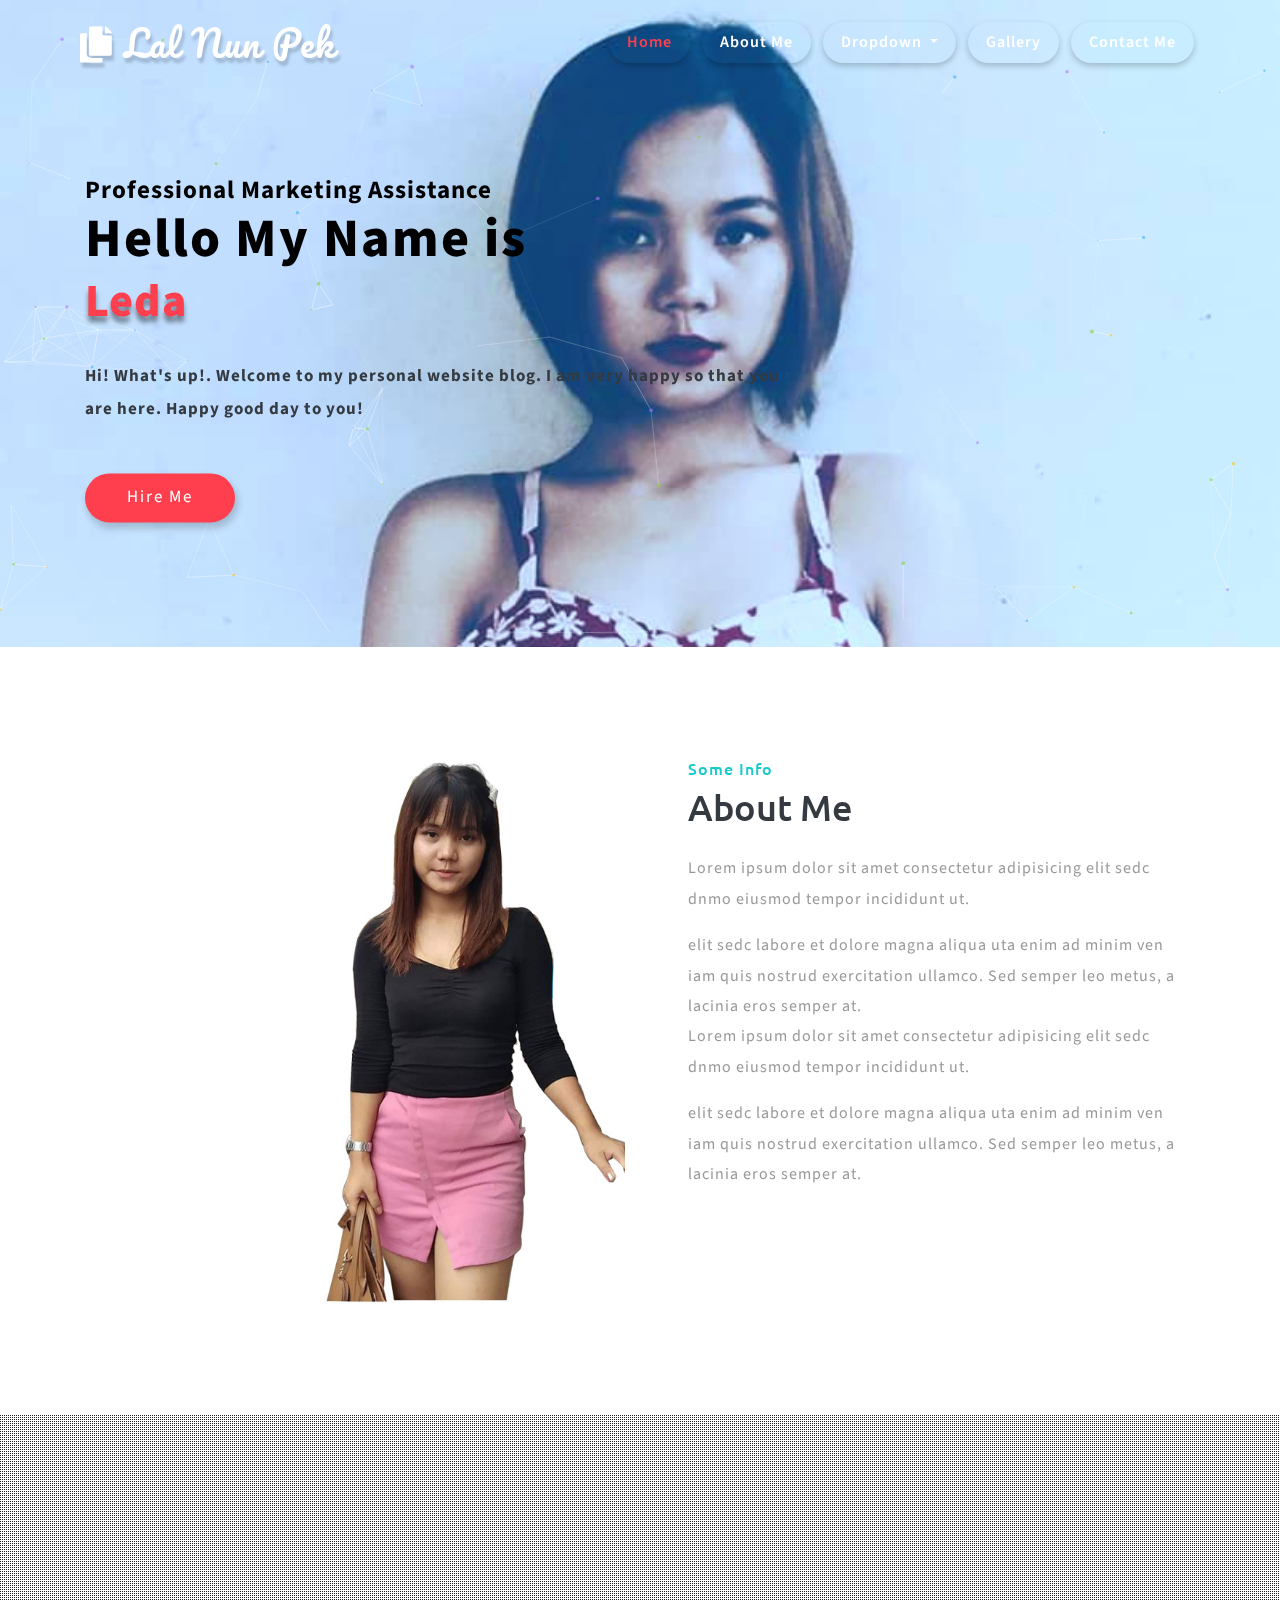
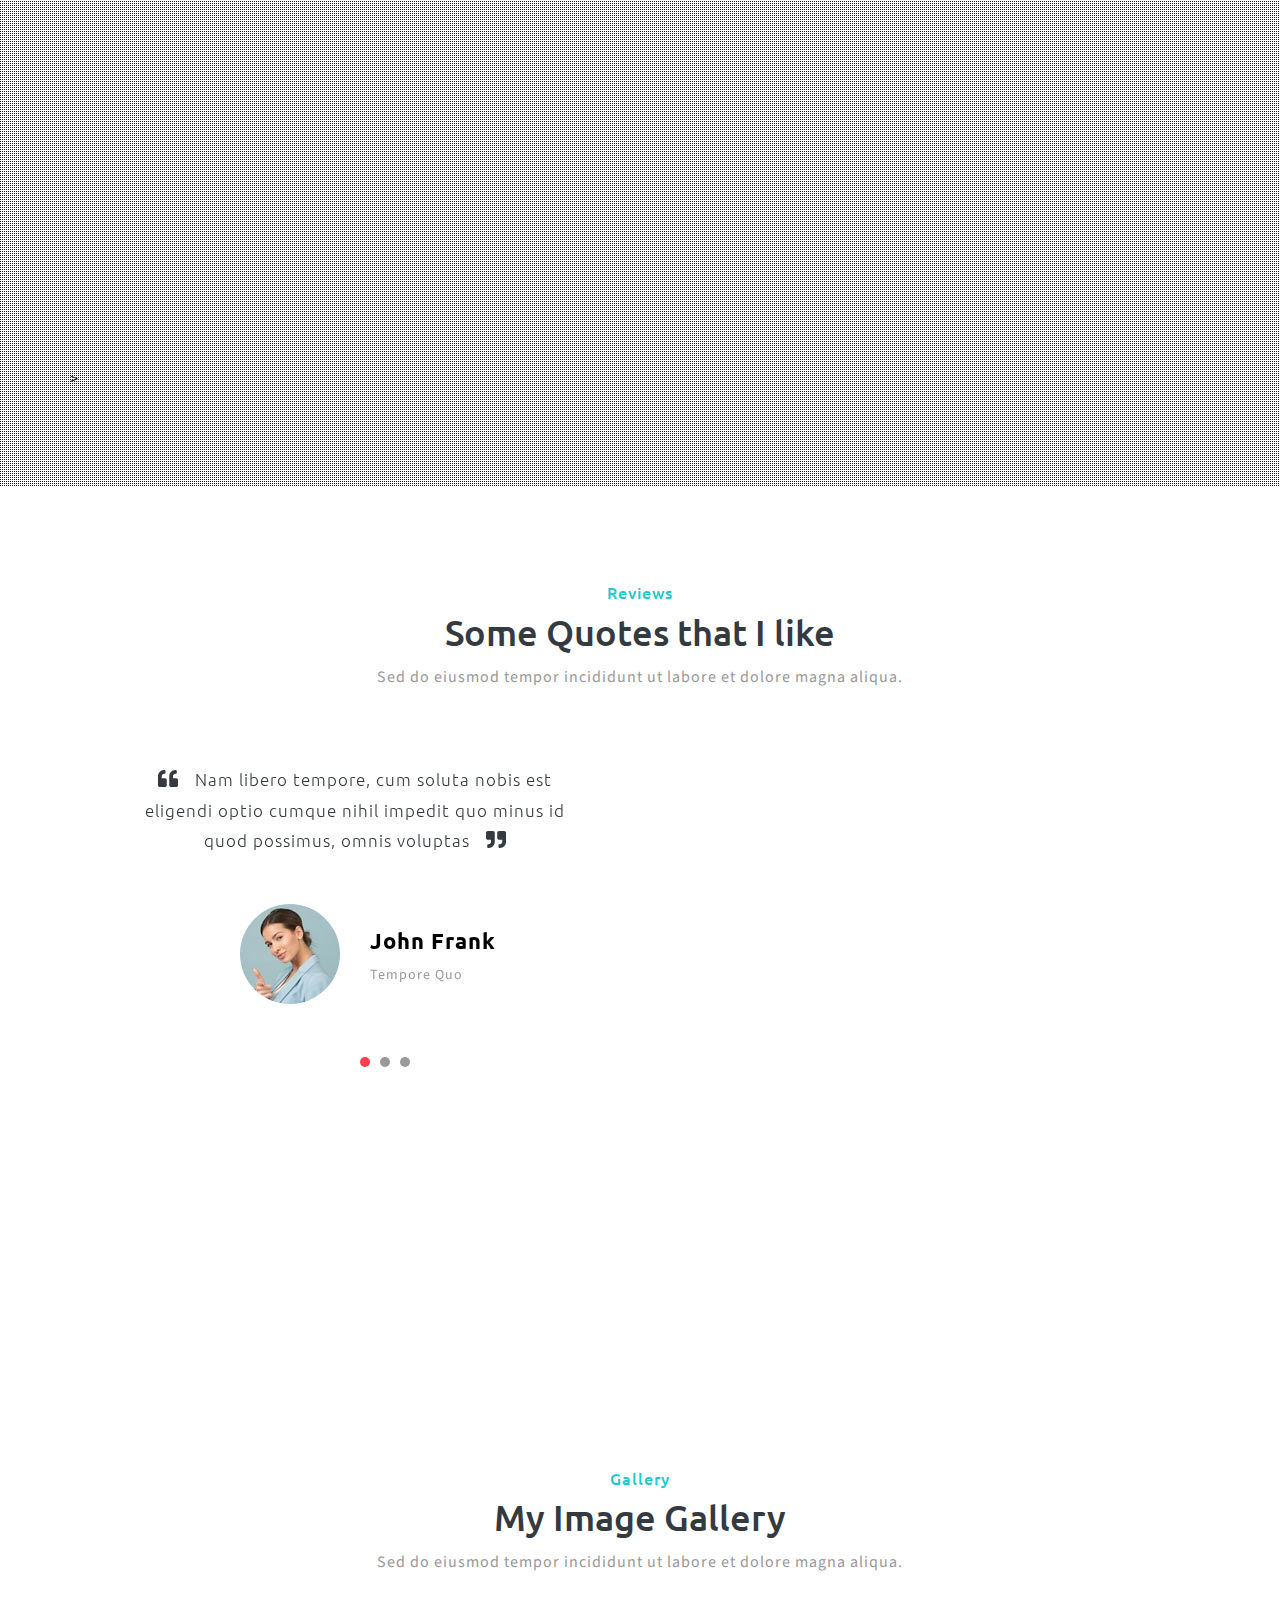
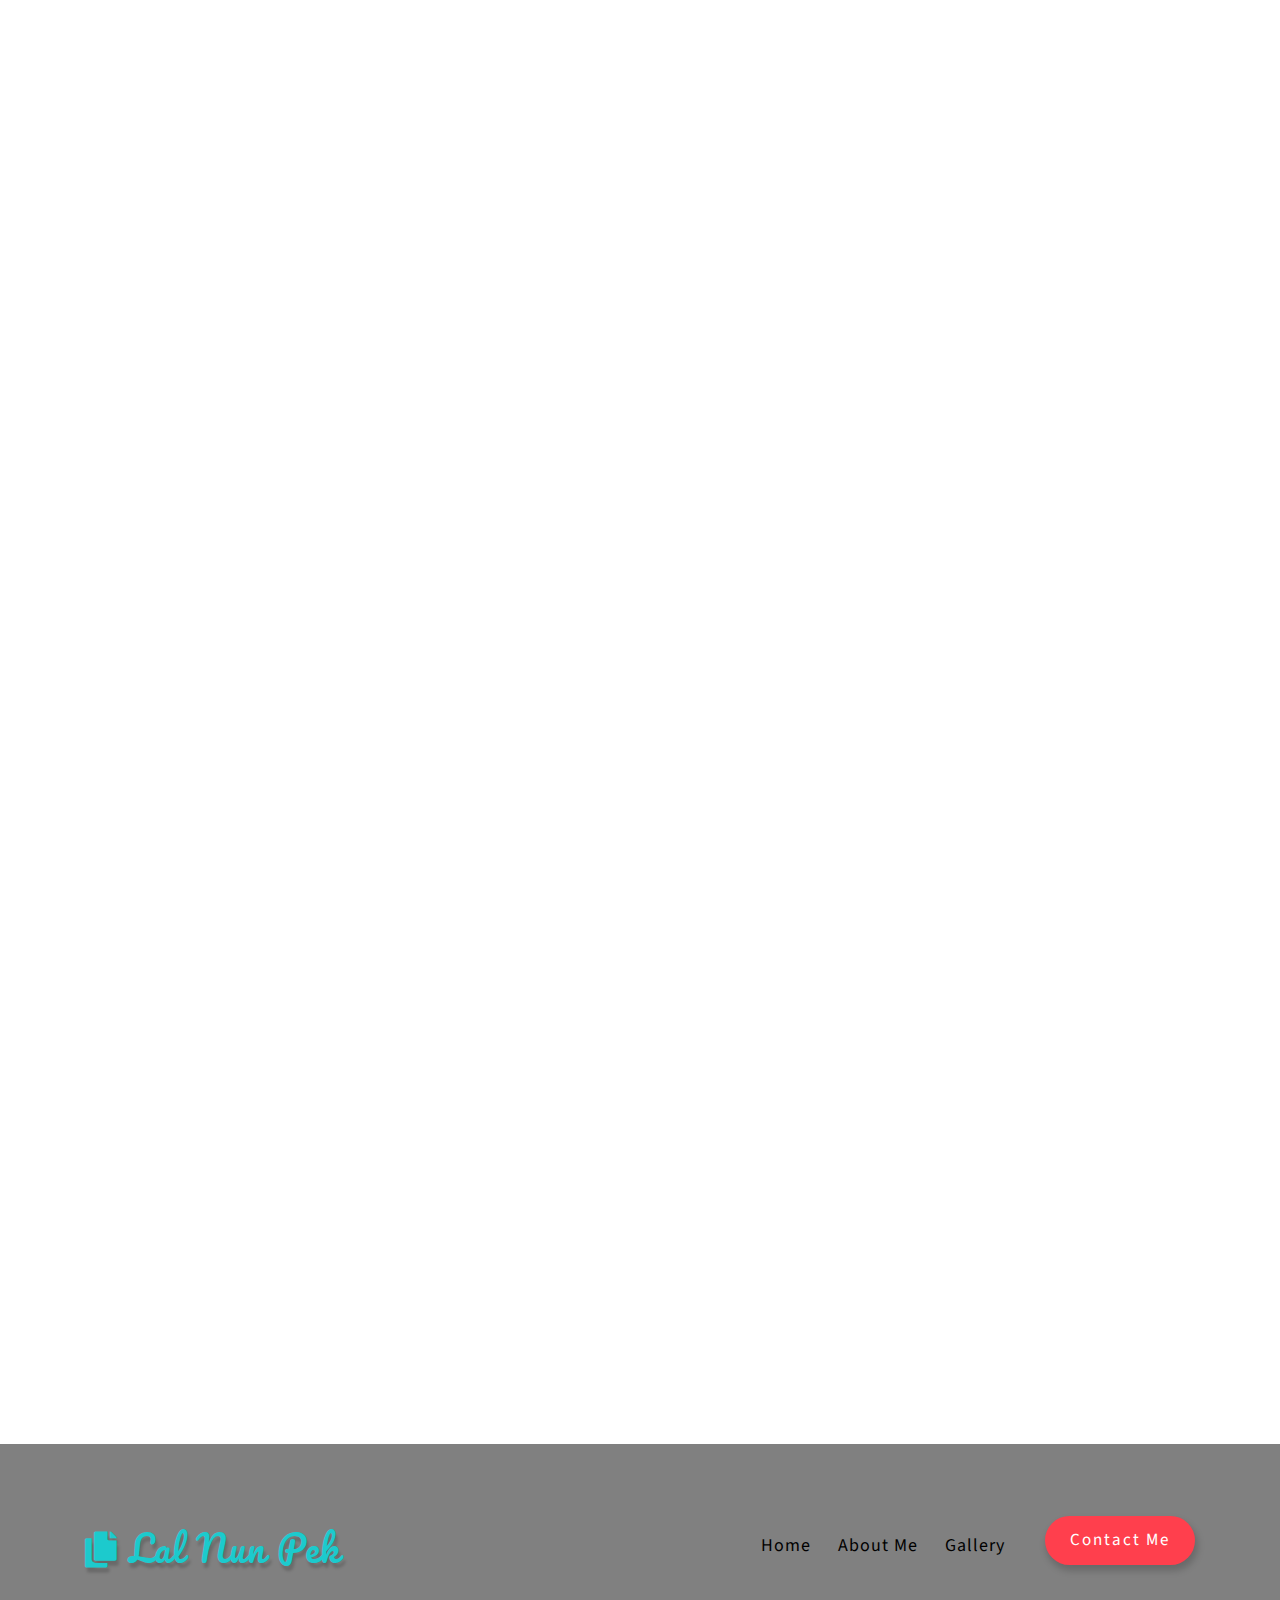
<file: index.html>
<!DOCTYPE html>
<html lang="eng">

<head>
    <title>Leda</title>
    <!-- Meta tag Keywords -->
    <meta name="viewport" content="width=device-width, initial-scale=1">
    <meta charset="UTF-8" />
    <meta name="keywords" content="Online Resume Services Responsive web template, Bootstrap Web Templates, Flat Web Templates, Android Compatible web template, Smartphone Compatible web template, free webdesigns for Nokia, Samsung, LG, SonyEricsson, Motorola web design"
    />
    <script>
        addEventListener("load", function() {
            setTimeout(hideURLbar, 0);
        }, false);

        function hideURLbar() {
            window.scrollTo(0, 1);
        }
    </script>
    <!-- //Meta tag Keywords -->

    <!-- Custom-Files -->
    <link rel="stylesheet" href="css/bootstrap.css">
    <!-- Bootstrap-Core-CSS -->
    <link rel="stylesheet" href="css/animation-aos.css">
    <link href='css/aos.css' rel='stylesheet prefetch' type="text/css" media="all" />
    <!-- animation css -->
    <link rel="stylesheet" href="css/style.css" type="text/css" media="all" />
    <!-- Style-CSS -->
    <link rel="stylesheet" href="css/all.min.css">
    <!-- Font-Awesome-Icons-CSS -->
    <!-- //Custom-Files -->

    <!-- Web-Fonts -->
    <link href="//fonts.googleapis.com/css?family=Ubuntu:300,300i,400,400i,500,500i,700,700i&amp;subset=cyrillic,cyrillic-ext,greek,greek-ext,latin-ext" rel="stylesheet">
    <link href="//fonts.googleapis.com/css?family=Source+Sans+Pro:200,200i,300,300i,400,400i,600,600i,700,700i,900,900i&amp;subset=cyrillic,cyrillic-ext,greek,greek-ext,latin-ext,vietnamese" rel="stylesheet">
    <link href="//fonts.googleapis.com/css?family=Pacifico&amp;subset=cyrillic,latin-ext,vietnamese" rel="stylesheet">
    <!-- //Web-Fonts -->

</head>

<body>
    <div class="mian-content">
        <!-- header -->
        <header data-aos="fade-down">
            <nav class="navbar navbar-expand-lg navbar-light">
                <div class="logo text-left">
                    <h1>
                        <a class="navbar-brand" href="index.html"><i class="fas fa-copy"></i> Lal Nun Pek</a>
                    </h1>
                </div>
                <button class="navbar-toggler" type="button" data-toggle="collapse" data-target="#navbarSupportedContent" aria-controls="navbarSupportedContent" aria-expanded="false" aria-label="Toggle navigation">
					<span class="navbar-toggler-icon">

					</span>
				</button>
                <div class="collapse navbar-collapse" id="navbarSupportedContent">
                    <ul class="navbar-nav ml-lg-auto text-lg-right text-center">
                        <li class="nav-item active">
                            <a class="nav-link" href="index.html">Home
								<span class="sr-only">(current)</span>
							</a>
                        </li>
                        <li class="nav-item">
                            <a class="nav-link scroll" href="#about">About Me</a>
                        </li>
                        <li class="nav-item dropdown">
                            <a class="nav-link dropdown-toggle" href="#" id="navbarDropdown" role="button" data-toggle="dropdown" aria-haspopup="true" aria-expanded="false">
								Dropdown
							</a>
                            <div class="dropdown-menu text-lg-left text-center" aria-labelledby="navbarDropdown">
                                <a class="dropdown-item scroll" href="#education" title="">My Education</a>
                                <a class="dropdown-item scroll" href="#education" title="">My Experience</a>
                                <a class="dropdown-item scroll" href="#clients" title="">Quotes</a>
                            </div>
                        </li>
                        <li class="nav-item">
                            <a class="nav-link scroll" href="#projects">Gallery</a>
                        </li>
                        <li class="nav-item">
                            <a class="nav-link" href="contact.html">Contact Me</a>
                        </li>
                    </ul>
                </div>
            </nav>
        </header>
        <!-- //header -->

        <!--  particles  -->
        <div id="particles-js"></div>
        <!-- //particles -->

        <!-- banner -->
        <div class="banner-text">
            <div class="effect-text-w3ls">
                <div class="container">
                    <h2 style="color: #000000;"><b>Professional Marketing Assistance</b></h2>
                    <span class="mytext1 uppercase mt-2">Hello My Name is </span>
                    <span class="mytext2"> Leda </span>
                    <p class="para-style text-light mt-xl-4 mt-3 text-dark">
                        <strong>Hi! What's up!. Welcome to my personal website blog. I am very happy so that you are here. Happy good day to you!</strong>
                    </p>
                    <div class="button-w3ls" data-aos="fade-up">
                        <a href="contact.html" class="btn btn-sm animated-button thar-four">Hire Me</a>
                    </div>
                </div>
            </div>
        </div>
        <!-- //banner -->
    </div>
    <!-- //main -->

    <!-- banner bottom -->
    <section class="bottom-banner-w3layouts py-5" id="about">
        <div class="container py-xl-5 py-lg-3">
            <div class="row py-xl-3 py-lg-3">
                <div class="col-lg-6 feature fea-slider" data-aos="fade-right">
                    <img src="photos/aboutme.jpg" class="img-fluid" alt="">
                </div>
                <div class="col-lg-6 feature pl-lg-5 mt-lg-0 mt-5" data-aos="fade-left">
                    <h3 class="title-wthree text-dark mb-4">
                        <span class="mb-2">Some Info</span>About Me</h3>
                    <p>Lorem ipsum dolor sit amet consectetur adipisicing elit sedc dnmo eiusmod tempor incididunt ut.</p>
                    <p class="mt-3">elit sedc labore et dolore magna aliqua uta enim ad minim ven iam quis nostrud exercitation ullamco. Sed semper leo metus, a lacinia eros semper at. </p>
                    <p>Lorem ipsum dolor sit amet consectetur adipisicing elit sedc dnmo eiusmod tempor incididunt ut.</p>
                    <p class="mt-3">elit sedc labore et dolore magna aliqua uta enim ad minim ven iam quis nostrud exercitation ullamco. Sed semper leo metus, a lacinia eros semper at. </p>

                </div>
            </div>
        </div>
    </section>

    <!-- education -->
    <div class="info-w3layouts" id="education">
        <div class="w3l-overlay py-5">
            <div class="container py-xl-5 py-lg-3">
                <div class="edu-agile-info">
                    <div class="row">
                        <div class="col-lg-6" data-aos="fade-up" data-aos-duration="3000">
                            <div class="grid-flex bg-white p-5">
                                <div class="pl-4 title-edu py-2 mb-5">
                                    <i class="fas fa-book-reader mb-2"></i>
                                    <h4 class="aboutbtm-head">My Education</h4>
                                </div>
                                <div class="grids-agiles-one">
                                    <h5 class="text-dark mb-2">Phd Computer Science</h5>
                                    <p>Ncididunt ut labore et t enim ad minim.</p>
                                </div>
                                <div class="grids-agiles-one my-3">
                                    <h5 class="text-dark mb-2">University</h5>
                                    <p>Ncididunt ut labore et t enim ad minim.</p>
                                </div>
                                <div class="grids-agiles-one">
                                    <h5 class="text-dark mb-2">High School</h5>
                                    <p>Ncididunt ut labore et t enim ad minim.</p>
                                </div>
                                <div class="style-book-wthree">
                                    <i class="fas fa-book-open"></i>
                                </div>
                            </div>
                        </div>
                        <div class="col-lg-6 mt-lg-0 mt-5" data-aos="fade-up" data-aos-duration="3000">
                            <div class="grid-flex bg-white p-5">
                                <div class="pl-4 title-edu py-2 mb-5">
                                    <i class="fas fa-chalkboard-teacher mb-2"></i>
                                    <h4 class="aboutbtm-head">My Experience</h4>
                                </div>
                                <div class="grids-agiles-one">
                                    <h5 class="text-dark mb-2">Work in company "Available"</h5>
                                    <p>20XX-20XX</p>
                                </div>
                                <div class="grids-agiles-one my-3">
                                    <h5 class="text-dark mb-2">Work in company "Generators"</h5>
                                    <p>20XX-20XX</p>
                                </div>
                                <div class="grids-agiles-one">
                                    <h5 class="text-dark mb-2">Course designer - San Diego</h5>
                                    <p>20XX-20XX</p>
                                </div>
                                <div class="style-book-wthree">
                                    <i class="fas fa-edit"></i>
                                </div>
                            </div>
                        </div>>
                    </div>
                </div>
            </div>
        </div>
    </div>
    <!-- //education -->

    <!-- clients -->
    <div class="testimonials py-5" id="clients">
        <div class="container py-xl-5 py-lg-3">
            <!-- heading title -->
            <div class="mb-sm-5 mb-4 text-center">
                <h3 class="title-wthree text-dark mb-2">
                    <span class="mb-2">Reviews</span>Some Quotes that I like</h3>
                <p class="sub-tittle-2">Sed do eiusmod tempor incididunt ut labore et dolore magna aliqua.</p>
            </div>
            <!-- //heading title -->
            <div class="row">
                <div class="col-lg-6 w3_testimonials_grids">
                    <section class="slider">
                        <div class="flexslider">
                            <ul class="slides">
                                <li>
                                    <div class="w3_testimonials_grid px-xl-5 px-4 mt-xl-4 mx-auto">
                                        <h4 class="text-dark text-center font-weight-light">
                                            <i class="fas fa-quote-left mr-3"></i>Nam libero tempore, cum soluta nobis est eligendi optio cumque nihil impedit quo minus id quod possimus, omnis voluptas<i class="fas fa-quote-right ml-3"></i>
                                        </h4>
                                        <div class="row mt-5">
                                            <div class="col-6 test-agiles text-right">
                                                <img src="images/te1.jpg" alt=" " class="img-fluid rounded-circle" />
                                            </div>
                                            <div class="col-6 right-text-agiles text-left mt-4">
                                                <h5 class="font-weight-bold">John Frank</h5>
                                                <p class="mt-2">Tempore Quo</p>
                                            </div>
                                        </div>
                                    </div>
                                </li>
                                <li>
                                    <div class="w3_testimonials_grid px-xl-5 px-4 mt-xl-4 mx-auto">
                                        <h4 class="text-dark text-center font-weight-light">
                                            <i class="fas fa-quote-left mr-3"></i>Nam libero tempore, cum soluta nobis est eligendi optio cumque nihil impedit quo minus id quod possimus, omnis voluptas<i class="fas fa-quote-right ml-3"></i>
                                        </h4>
                                        <div class="row mt-5">
                                            <div class="col-6 test-agiles text-right">
                                                <img src="images/te2.jpg" alt=" " class="img-fluid rounded-circle" />
                                            </div>
                                            <div class="col-6 right-text-agiles text-left mt-4">
                                                <h5 class="font-weight-bold">Michael Doe</h5>
                                                <p class="mt-2">Maxime Omni</p>
                                            </div>
                                        </div>
                                    </div>
                                </li>
                                <li>
                                    <div class="w3_testimonials_grid px-xl-5 px-4 mt-xl-4 mx-auto">
                                        <h4 class="text-dark text-center font-weight-light">
                                            <i class="fas fa-quote-left mr-3"></i>Nam libero tempore, cum soluta nobis est eligendi optio cumque nihil impedit quo minus id quod possimus, omnis voluptas<i class="fas fa-quote-right ml-3"></i>
                                        </h4>
                                        <div class="row mt-5">
                                            <div class="col-6 test-agiles text-right">
                                                <img src="images/te3.jpg" alt=" " class="img-fluid rounded-circle" />
                                            </div>
                                            <div class="col-6 right-text-agiles text-left mt-4">
                                                <h5 class="font-weight-bold">Thomas Carl</h5>
                                                <p class="mt-2">Placeat Quo</p>
                                            </div>
                                        </div>
                                    </div>
                                </li>
                            </ul>
                        </div>
                    </section>
                </div>
                <div class="col-lg-6 video-w3ls mt-lg-0 mt-sm-5 mt-4" data-aos="zoom-in-left">
                    <img src="photos/main3.jpg" alt="" class="img-fluid">
                </div>
            </div>
        </div>
    </div>

    <!-- projects -->
    <div class="gallery py-5" id="projects">
        <div class="container py-xl-5 py-lg-3">
            <!-- heading title -->
            <div class="mb-lg-5 mb-4 text-center">
                <h3 class="title-wthree text-dark mb-2">
                    <span class="mb-2">Gallery</span>My Image Gallery</h3>
                <p class="sub-tittle-2">Sed do eiusmod tempor incididunt ut labore et dolore magna aliqua.</p>
            </div>
            <!-- //heading title -->
            <div class="gallery-grids">
                <section>
                    <ul id="da-thumbs" class="da-thumbs">
                        <li data-aos="zoom-in">
                            <a href="photos/1.jpg" class="b-link-stripe b-animate-go  thickbox">
                                <img src="photos/1.jpg" alt="" class="img-fluid" />
                            </a>
                        </li>
                        <li data-aos="zoom-in">
                            <a href="photos/2.jpg" class="b-link-stripe b-animate-go  thickbox">
                                <img src="photos/2.jpg" alt="" class="img-fluid" />
                            </a>
                        </li>
                        <li data-aos="zoom-in">
                            <a href="photos/3.jpg" class="b-link-stripe b-animate-go  thickbox">
                                <img src="photos/3.jpg" alt="" class="img-fluid" />
                            </a>
                        </li>
                        <li data-aos="zoom-in">
                            <a href="photos/4.jpg" class="b-link-stripe b-animate-go  thickbox">
                                <img src="photos/4.jpg" alt="" class="img-fluid" />
                            </a>
                        </li>
                        <li data-aos="zoom-in">
                            <a href="photos/5.jpg" class="b-link-stripe b-animate-go  thickbox">
                                <img src="photos/5.jpg" alt="" class="img-fluid" />
                            </a>
                        </li>
                        <li data-aos="zoom-in">
                            <a href="photos/6.jpg" class="b-link-stripe b-animate-go  thickbox">
                                <img src="photos/6.jpg" alt="" class="img-fluid" />
                            </a>
                        </li>
                        <li data-aos="zoom-in">
                            <a href="photos/7.jpg" class="b-link-stripe b-animate-go  thickbox">
                                <img src="photos/7.jpg" alt="" class="img-fluid" />
                            </a>
                        </li>
                        <li data-aos="zoom-in">
                            <a href="photos/8.jpg" class="b-link-stripe b-animate-go  thickbox">
                                <img src="photos/8.jpg" alt="" class="img-fluid" />
                            </a>
                        </li>
                        <li data-aos="zoom-in">
                            <a href="photos/9.jpg" class="b-link-stripe b-animate-go  thickbox">
                                <img src="photos/9.jpg" alt="" class="img-fluid" />
                            </a>
                        </li>
                        <!-- ========== -->
                        <li data-aos="zoom-in">
                            <a href="photos/10.jpg" class="b-link-stripe b-animate-go  thickbox">
                                <img src="photos/10.jpg" alt="" class="img-fluid" />
                            </a>
                        </li>
                        <li data-aos="zoom-in">
                            <a href="photos/11.JPG" class="b-link-stripe b-animate-go  thickbox">
                                <img src="photos/11.JPG" alt="" class="img-fluid" />
                            </a>
                        </li>
                        <li data-aos="zoom-in">
                            <a href="photos/12.png" class="b-link-stripe b-animate-go  thickbox">
                                <img src="photos/12.png" alt="" class="img-fluid" />
                            </a>
                        </li>
                        <li data-aos="zoom-in">
                            <a href="photos/13.jpg" class="b-link-stripe b-animate-go  thickbox">
                                <img src="photos/13.jpg" alt="" class="img-fluid" />
                            </a>
                        </li>
                        <li data-aos="zoom-in">
                            <a href="photos/14.jpg" class="b-link-stripe b-animate-go  thickbox">
                                <img src="photos/14.jpg" alt="" class="img-fluid" />
                            </a>
                        </li>
                        <li data-aos="zoom-in">
                            <a href="photos/15.jpg" class="b-link-stripe b-animate-go  thickbox">
                                <img src="photos/15.jpg" alt="" class="img-fluid" />
                            </a>
                        </li>
                        <li data-aos="zoom-in">
                            <a href="photos/16.jpg" class="b-link-stripe b-animate-go  thickbox">
                                <img src="photos/16.jpg" alt="" class="img-fluid" />
                            </a>
                        </li>
                        <li data-aos="zoom-in">
                            <a href="photos/17.jpg" class="b-link-stripe b-animate-go  thickbox">
                                <img src="photos/17.jpg" alt="" class="img-fluid" />
                            </a>
                        </li>
                        <li data-aos="zoom-in">
                            <a href="photos/18.jpg" class="b-link-stripe b-animate-go  thickbox">
                                <img src="photos/18.jpg" alt="" class="img-fluid" />
                            </a>
                        </li>

                        <!-- ========== -->
                        <li data-aos="zoom-in">
                            <a href="photos/20.jpg" class="b-link-stripe b-animate-go  thickbox">
                                <img src="photos/20.jpg" alt="" class="img-fluid" />
                            </a>
                        </li>
                        <li data-aos="zoom-in">
                            <a href="photos/22.jpg" class="b-link-stripe b-animate-go  thickbox">
                                <img src="photos/22.jpg" alt="" class="img-fluid" />
                            </a>
                        </li>
                        <li data-aos="zoom-in">
                            <a href="photos/23.jpg" class="b-link-stripe b-animate-go  thickbox">
                                <img src="photos/23.jpg" alt="" class="img-fluid" />
                            </a>
                        </li>
                        <li data-aos="zoom-in">
                            <a href="photos/24.jpg" class="b-link-stripe b-animate-go  thickbox">
                                <img src="photos/24.jpg" alt="" class="img-fluid" />
                            </a>
                        </li>
                        <li data-aos="zoom-in">
                            <a href="photos/25.jpg" class="b-link-stripe b-animate-go  thickbox">
                                <img src="photos/25.jpg" alt="" class="img-fluid" />
                            </a>
                        </li>
                        <li data-aos="zoom-in">
                            <a href="photos/26.png" class="b-link-stripe b-animate-go  thickbox">
                                <img src="photos/26.png" alt="" class="img-fluid" />
                            </a>
                        </li>
                        <li data-aos="zoom-in">
                            <a href="photos/27.JPG" class="b-link-stripe b-animate-go  thickbox">
                                <img src="photos/27.JPG" alt="" class="img-fluid" />
                            </a>
                        </li>
                        <li data-aos="zoom-in">
                            <a href="photos/28.png" class="b-link-stripe b-animate-go  thickbox">
                                <img src="photos/28.png" alt="" class="img-fluid" />
                            </a>
                        </li>
                        <li data-aos="zoom-in">
                            <a href="photos/29.png" class="b-link-stripe b-animate-go  thickbox">
                                <img src="photos/29.png" alt="" class="img-fluid" />
                            </a>
                        </li>

                        <!-- ========== -->
                        <li data-aos="zoom-in">
                            <a href="photos/30.jpg" class="b-link-stripe b-animate-go  thickbox">
                                <img src="photos/30.jpg" alt="" class="img-fluid" />
                            </a>
                        </li>
                        <li data-aos="zoom-in">
                            <a href="photos/31.jpg" class="b-link-stripe b-animate-go  thickbox">
                                <img src="photos/31.jpg" alt="" class="img-fluid" />
                            </a>
                        </li>
                        <li data-aos="zoom-in">
                            <a href="photos/32.jpg" class="b-link-stripe b-animate-go  thickbox">
                                <img src="photos/32.jpg" alt="" class="img-fluid" />
                            </a>
                        </li>
                        <li data-aos="zoom-in">
                            <a href="photos/33.jpg" class="b-link-stripe b-animate-go  thickbox">
                                <img src="photos/33.jpg" alt="" class="img-fluid" />
                            </a>
                        </li>
                        <li data-aos="zoom-in">
                            <a href="photos/34.jpg" class="b-link-stripe b-animate-go  thickbox">
                                <img src="photos/34.jpg" alt="" class="img-fluid" />
                            </a>
                        </li>
                        <li data-aos="zoom-in">
                            <a href="photos/35.jpg" class="b-link-stripe b-animate-go  thickbox">
                                <img src="photos/35.jpg" alt="" class="img-fluid" />
                            </a>
                        </li>
                        <li data-aos="zoom-in">
                            <a href="photos/36.jpg" class="b-link-stripe b-animate-go  thickbox">
                                <img src="photos/36.jpg" alt="" class="img-fluid" />
                            </a>
                        </li>
                        <li data-aos="zoom-in">
                            <a href="photos/37.jpg" class="b-link-stripe b-animate-go  thickbox">
                                <img src="photos/37.jpg" alt="" class="img-fluid" />
                            </a>
                        </li>
                        <li data-aos="zoom-in">
                            <a href="photos/38.jpg" class="b-link-stripe b-animate-go  thickbox">
                                <img src="photos/38.jpg" alt="" class="img-fluid" />
                            </a>
                        </li>

                        <!-- ========== -->
                        <li data-aos="zoom-in">
                            <a href="photos/39.jpg" class="b-link-stripe b-animate-go  thickbox">
                                <img src="photos/39.jpg" alt="" class="img-fluid" />
                            </a>
                        </li>
                        <li data-aos="zoom-in">
                            <a href="photos/40.jpg" class="b-link-stripe b-animate-go  thickbox">
                                <img src="photos/40.jpg" alt="" class="img-fluid" />
                            </a>
                        </li>
                        <li data-aos="zoom-in">
                            <a href="photos/41.jpg" class="b-link-stripe b-animate-go  thickbox">
                                <img src="photos/41.jpg" alt="" class="img-fluid" />
                            </a>
                        </li>
                        <li data-aos="zoom-in">
                            <a href="photos/42.jpg" class="b-link-stripe b-animate-go  thickbox">
                                <img src="photos/42.jpg" alt="" class="img-fluid" />
                            </a>
                        </li>
                        <li data-aos="zoom-in">
                            <a href="photos/43.jpg" class="b-link-stripe b-animate-go  thickbox">
                                <img src="photos/43.jpg" alt="" class="img-fluid" />
                            </a>
                        </li>
                        <li data-aos="zoom-in">
                            <a href="photos/44.png" class="b-link-stripe b-animate-go  thickbox">
                                <img src="photos/44.png" alt="" class="img-fluid" />
                            </a>
                        </li>
                        <li data-aos="zoom-in">
                            <a href="photos/45.jpg" class="b-link-stripe b-animate-go  thickbox">
                                <img src="photos/45.jpg" alt="" class="img-fluid" />
                            </a>
                        </li>
                        <li data-aos="zoom-in">
                            <a href="photos/46.jpg" class="b-link-stripe b-animate-go  thickbox">
                                <img src="photos/46.jpg" alt="" class="img-fluid" />
                            </a>
                        </li>
                        <li data-aos="zoom-in">
                            <a href="photos/47.jpg" class="b-link-stripe b-animate-go  thickbox">
                                <img src="photos/47.jpg" alt="" class="img-fluid" />
                            </a>
                        </li>

                        <!-- ========== -->
                        <li data-aos="zoom-in">
                            <a href="photos/48.png" class="b-link-stripe b-animate-go  thickbox">
                                <img src="photos/48.png" alt="" class="img-fluid" />
                            </a>
                        </li>
                        <li data-aos="zoom-in">
                            <a href="photos/49.jpg" class="b-link-stripe b-animate-go  thickbox">
                                <img src="photos/49.jpg" alt="" class="img-fluid" />
                            </a>
                        </li>
                        <li data-aos="zoom-in">
                            <a href="photos/50.jpg" class="b-link-stripe b-animate-go  thickbox">
                                <img src="photos/50.jpg" alt="" class="img-fluid" />
                            </a>
                        </li>
                        <li data-aos="zoom-in">
                            <a href="photos/51.png" class="b-link-stripe b-animate-go  thickbox">
                                <img src="photos/51.png" alt="" class="img-fluid" />
                            </a>
                        </li>
                        <li data-aos="zoom-in">
                            <a href="photos/52.jpg" class="b-link-stripe b-animate-go  thickbox">
                                <img src="photos/52.jpg" alt="" class="img-fluid" />
                            </a>
                        </li>
                        <li data-aos="zoom-in">
                            <a href="photos/53.jpg" class="b-link-stripe b-animate-go  thickbox">
                                <img src="photos/53.jpg" alt="" class="img-fluid" />
                            </a>
                        </li>
                        <li data-aos="zoom-in">
                            <a href="photos/54.jpg" class="b-link-stripe b-animate-go  thickbox">
                                <img src="photos/54.jpg" alt="" class="img-fluid" />
                            </a>
                        </li>
                        <li data-aos="zoom-in">
                            <a href="photos/55.jpg" class="b-link-stripe b-animate-go  thickbox">
                                <img src="photos/55.jpg" alt="" class="img-fluid" />
                            </a>
                        </li>
                        <li data-aos="zoom-in">
                            <a href="photos/56.png" class="b-link-stripe b-animate-go  thickbox">
                                <img src="photos/56.png" alt="" class="img-fluid" />
                            </a>
                        </li>
                        <li data-aos="zoom-in">
                            <a href="photos/57.JPG" class="b-link-stripe b-animate-go  thickbox">
                                <img src="photos/57.JPG" alt="" class="img-fluid" />
                            </a>
                        </li>
                        <li data-aos="zoom-in">
                            <a href="photos/58.jpg" class="b-link-stripe b-animate-go  thickbox">
                                <img src="photos/58.jpg" alt="" class="img-fluid" />
                            </a>
                        </li>
                        <li data-aos="zoom-in">
                            <a href="photos/59.jpg" class="b-link-stripe b-animate-go  thickbox">
                                <img src="photos/59.jpg" alt="" class="img-fluid" />
                            </a>
                        </li>
                        <li data-aos="zoom-in">
                            <a href="photos/60.jpg" class="b-link-stripe b-animate-go  thickbox">
                                <img src="photos/60.jpg" alt="" class="img-fluid" />
                            </a>
                        </li>
                    </ul>
                </section>
            </div>
        </div>
    </div>
    <!--//gallery-->

    <!-- footer -->
    <footer style="background-color:gray; color: white;">
        <div class="w3ls-footer-grids py-4">
            <div class="container py-xl-5 py-lg-3">
                <div class="row">
                    <div class="col-lg-5 w3l-footer-logo">
                        <!-- footer logo -->
                        <a class="navbar-brand" href="index.html"><i class="fas fa-copy"></i> Lal Nun Pek</a>
                        <!-- //footer logo -->
                    </div>
                    <!-- button -->
                    <div class="col-lg-5 w3l-footer text-lg-right text-center mt-3">
                        <ul class="list-unstyled footer-nav-wthree">
                            <li class="mr-4">
                                <a href="index.html" class="active">Home</a>
                            </li>
                            <li class="mr-4">
                                <a class="scroll" href="#about">About Me</a>
                            </li>
                            <li>
                                <a class=" scroll" href="#projects">Gallery</a>
                            </li>
                        </ul>
                    </div>
                    <!-- //button -->
                    <div class="col-lg-2 mt-lg-0 mt-3">
                        <div class="button-w3ls mt-0 text-lg-right text-center">
                            <a href="contact.html" class="btn btn-sm animated-button thar-four">Contact Me</a>
                        </div>
                    </div>
                </div>
                <div class="row border-top mt-4 pt-lg-4 pt-3 text-lg-left text-center">
                    <!-- copyright -->
                    <p class="col-lg-8 copy-right-grids mt-lg-1 text-white">© 2020 Leda Lal Nun Pek. All Rights Reserved | Design by
                        <a href="https://www.facebook.com/ye.m.soe.96387" target="_blank" class="text-white"><b>yemyintsoe(salai)</b></a>
                    </p>
                    <!-- //copyright -->
                    <!-- social icons -->
                    <div class="col-lg-4 w3social-icons text-lg-right text-center mt-lg-0 mt-3">
                        <ul>
                            <li>
                                <a href="#" class="rounded-circle">
                                    <i class="fab fa-facebook-f"></i>
                                </a>
                            </li>
                            <li class="px-2">
                                <a href="#" class="rounded-circle">
                                    <i class="fab fa-google-plus-g"></i>
                                </a>
                            </li>
                            <li>
                                <a href="#" class="rounded-circle">
                                    <i class="fab fa-twitter"></i>
                                </a>
                            </li>
                            <li class="pl-2">
                                <a href="#" class="rounded-circle">
                                    <i class="fab fa-dribbble"></i>
                                </a>
                            </li>
                        </ul>
                    </div>
                    <!-- //social icons -->
                </div>
            </div>
        </div>
    </footer>
    <!-- //footer -->


    <!-- Js files -->
    <!-- JavaScript -->
    <script src="js/jquery-2.2.3.min.js"></script>
    <!-- Default-JavaScript-File -->

    <!-- scripts required  for particle effect -->
    <script src='js/particles.min.js'></script>
    <script src="js/particles.js"></script>
    <!-- //scripts required for particle effect -->

    <!-- chart -->
    <script src='js/amcharts.js'></script>
    <script src='js/chart.js'></script>
    <!-- //chart -->
    <!-- //gallery-js -->

    <!-- stats -->
    <script src="js/jquery.waypoints.min.js"></script>
    <script src="js/jquery.countup.js"></script>
    <script>
        $('.counter').countUp();
    </script>
    <!-- //stats -->

    <!-- flexSlider (for testimonials) -->
    <link rel="stylesheet" href="css/flexslider.css" type="text/css" media="screen" property="" />
    <script defer src="js/jquery.flexslider.js"></script>
    <script>
        $(window).load(function() {
            $('.flexslider').flexslider({
                animation: "slide",
                start: function(slider) {
                    $('body').removeClass('loading');
                }
            });
        });
    </script>
    <!-- //flexSlider (for testimonials) -->

    <!-- animation js -->
    <script src='js/aos.js'></script>
    <script>
        AOS.init({
            easing: 'ease-out-back',
            duration: 1000
        });
    </script>
    <!-- //animation js -->

    <!-- smooth scrolling -->
    <script src="js/SmoothScroll.min.js"></script>
    <!-- move-top -->
    <script src="js/move-top.js"></script>
    <!-- easing -->
    <script src="js/easing.js"></script>
    <!--  necessary snippets for few javascript files -->
    <script src="js/online-resume.js"></script>

    <script src="js/bootstrap.js"></script>
    <!-- Necessary-JavaScript-File-For-Bootstrap -->

    <!-- gallery -->
    <script src="js/jquery.chocolat.js"></script>
    <link rel="stylesheet" href="css/chocolat.css" type="text/css" media="screen">
    <!-- light-box -->
    <script>
        $(function() {
            $('.gallery a').Chocolat();
        });
    </script>
    <!-- //light-box -->
    <!-- //gallery -->
    <!-- //Js files -->

</body>

</html>
</file>
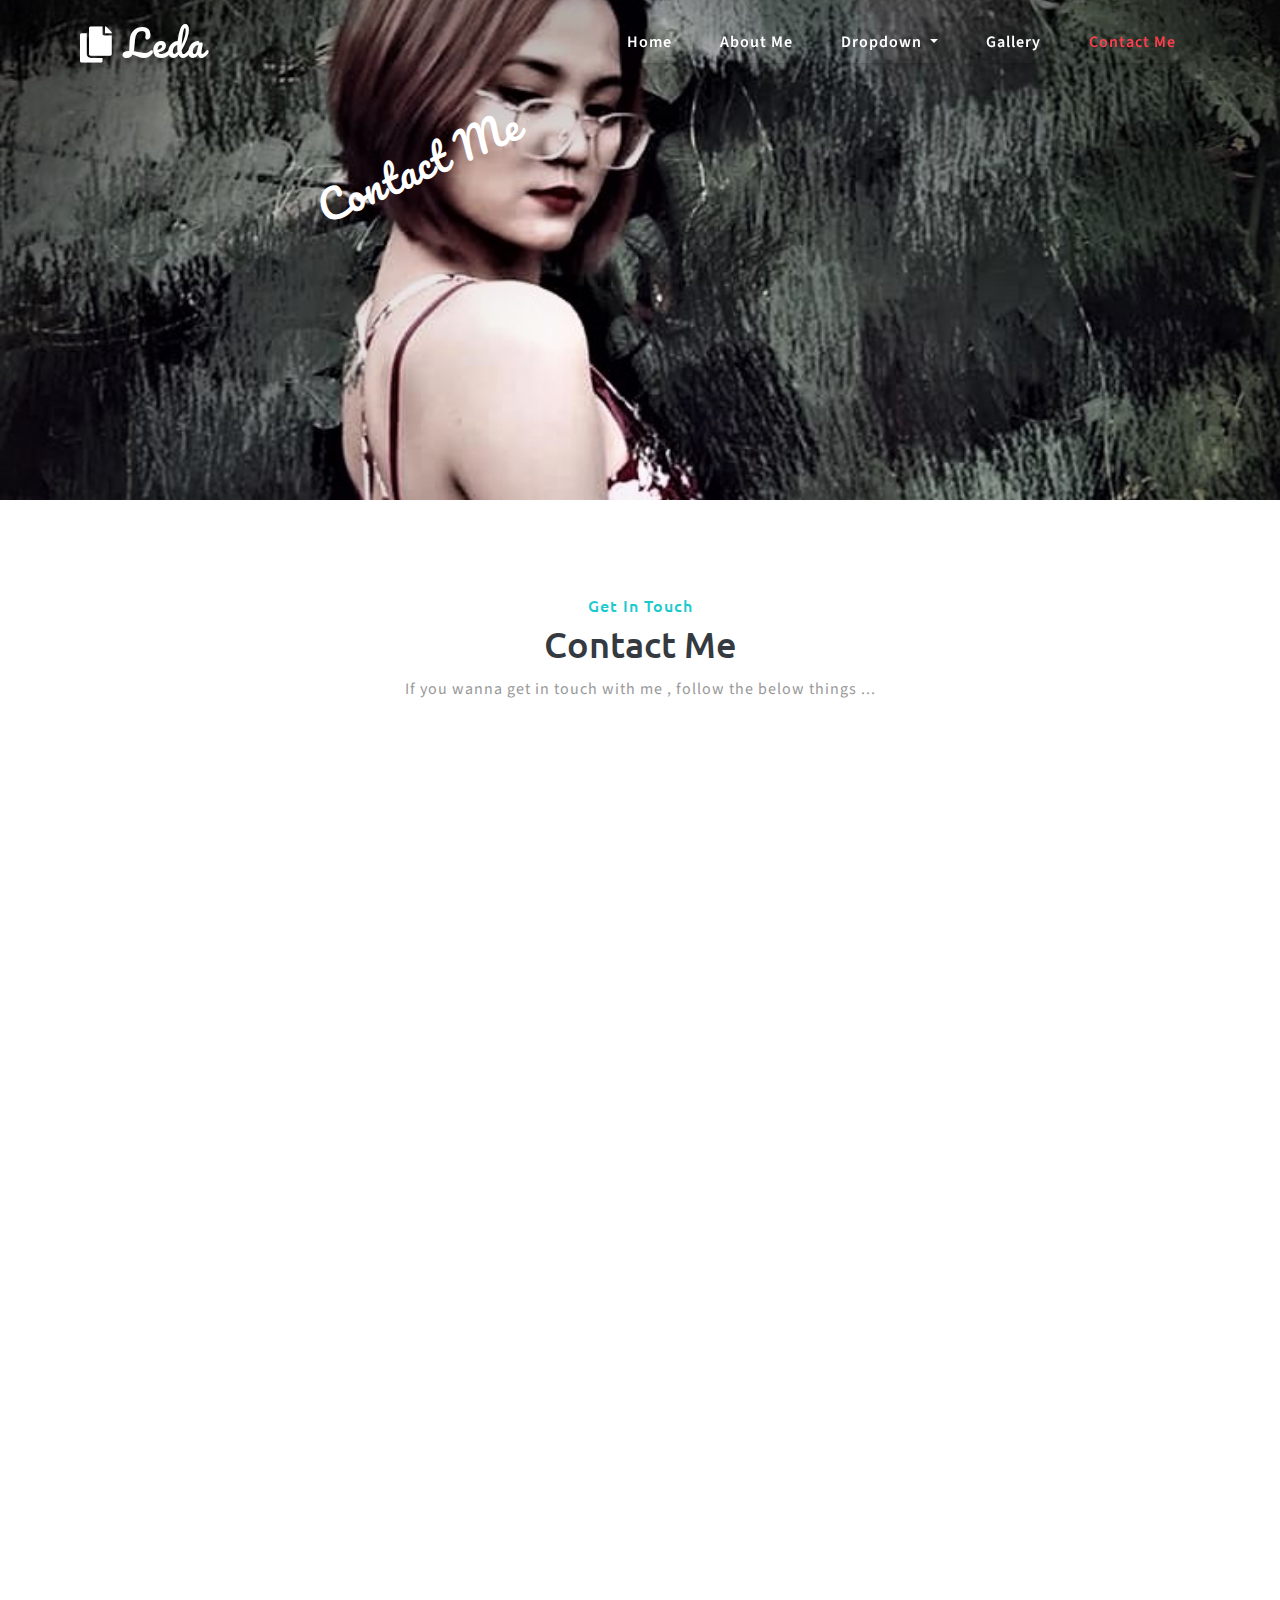
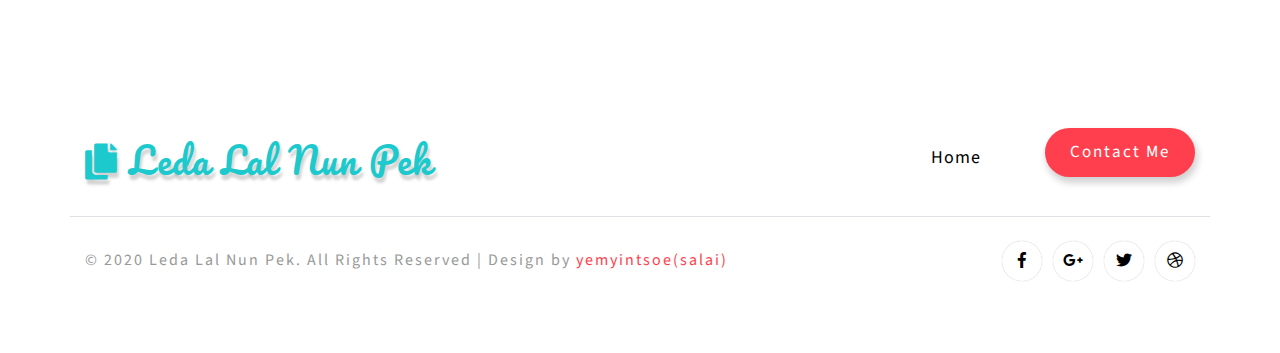
<file: contact.html>
<!DOCTYPE html>
<html lang="eng">

<head>
    <title>Leda</title>
    <!-- Meta tag Keywords -->
    <meta name="viewport" content="width=device-width, initial-scale=1">
    <meta charset="UTF-8" />
    <meta name="keywords" content="Online Resume Services Responsive web template, Bootstrap Web Templates, Flat Web Templates, Android Compatible web template, Smartphone Compatible web template, free webdesigns for Nokia, Samsung, LG, SonyEricsson, Motorola web design"
    />
    <script>
        addEventListener("load", function() {
            setTimeout(hideURLbar, 0);
        }, false);

        function hideURLbar() {
            window.scrollTo(0, 1);
        }
    </script>
    <!-- //Meta tag Keywords -->

    <!-- Custom-Files -->
    <link rel="stylesheet" href="css/bootstrap.css">
    <!-- Bootstrap-Core-CSS -->
    <link rel="stylesheet" href="css/animation-aos.css">
    <link href='css/aos.css' rel='stylesheet prefetch' type="text/css" media="all" />
    <!-- animation css -->
    <link rel="stylesheet" href="css/style.css" type="text/css" media="all" />
    <!-- Style-CSS -->
    <link rel="stylesheet" href="css/all.min.css">
    <!-- Font-Awesome-Icons-CSS -->
    <!-- //Custom-Files -->

    <!-- Web-Fonts -->
    <link href="//fonts.googleapis.com/css?family=Ubuntu:300,300i,400,400i,500,500i,700,700i&amp;subset=cyrillic,cyrillic-ext,greek,greek-ext,latin-ext" rel="stylesheet">
    <link href="//fonts.googleapis.com/css?family=Source+Sans+Pro:200,200i,300,300i,400,400i,600,600i,700,700i,900,900i&amp;subset=cyrillic,cyrillic-ext,greek,greek-ext,latin-ext,vietnamese" rel="stylesheet">
    <link href="//fonts.googleapis.com/css?family=Pacifico&amp;subset=cyrillic,latin-ext,vietnamese" rel="stylesheet">
    <!-- //Web-Fonts -->

</head>

<body>
    <div class="mian-content-2">
        <!-- header -->
        <header data-aos="fade-down">
            <nav class="navbar navbar-expand-lg navbar-light">
                <div class="logo text-left">
                    <h1>
                        <a class="navbar-brand" href="index.html"><i class="fas fa-copy"></i> Leda</a>
                    </h1>
                </div>
                <button class="navbar-toggler" type="button" data-toggle="collapse" data-target="#navbarSupportedContent" aria-controls="navbarSupportedContent" aria-expanded="false" aria-label="Toggle navigation">
					<span class="navbar-toggler-icon">

					</span>
				</button>
                <div class="collapse navbar-collapse" id="navbarSupportedContent">
                    <ul class="navbar-nav ml-lg-auto text-lg-right text-center">
                        <li class="nav-item">
                            <a class="nav-link" href="index.html">Home
								<span class="sr-only">(current)</span>
							</a>
                        </li>
                        <li class="nav-item">
                            <a class="nav-link" href="index.html">About Me</a>
                        </li>
                        <li class="nav-item dropdown">
                            <a class="nav-link dropdown-toggle" href="#" id="navbarDropdown" role="button" data-toggle="dropdown" aria-haspopup="true" aria-expanded="false">
								Dropdown
							</a>
                            <div class="dropdown-menu text-lg-left text-center" aria-labelledby="navbarDropdown">
                                <a class="dropdown-item" href="index.html" title="">My Education</a>
                                <a class="dropdown-item" href="index.html" title="">My Experience</a>
                                <a class="dropdown-item" href="index.html" title="">Quotes</a>
                            </div>
                        </li>
                        <li class="nav-item">
                            <a class="nav-link" href="index.html">Gallery</a>
                        </li>
                        <li class="nav-item active">
                            <a class="nav-link" href="contact.html">Contact Me</a>
                        </li>
                    </ul>
                </div>
            </nav>
        </header>
        <!-- //header -->
        <h2 class="font-w3ls-style text-white">Contact Me</h2>
    </div>
    <!-- main -->

    <!-- contact -->
    <section class="banner-bottom-w3layouts pt-5">
        <div class="container-fluid pt-xl-5 pt-lg-3">
            <!-- heading title -->
            <div class="mb-lg-5 mb-4 text-center">
                <h3 class="title-wthree text-dark mb-2">
                    <span class="mb-2">Get In Touch</span>Contact Me</h3>
                <p class="sub-tittle-2">If you wanna get in touch with me , follow the below things ...</p>
            </div>
            <!-- //heading title -->
            <!-- contact address -->
            <div class="container">
                <div class="address row py-sm-5 pt-sm-0 pt-3 pb-sm-0 pb-5 mb-sm-5">
                    <div class="col-lg-4 address-grid" data-aos="zoom-out-up">
                        <div class="row address-info">
                            <div class="col-3 address-left text-lg-center text-right">
                                <i class="far fa-map text-center"></i>
                            </div>
                            <div class="col-9 address-right text-left">
                                <h6 class="ad-info text-uppercase mb-2">Address</h6>
                                <p> Shwe Pyi Thar,Yangon, Myanmar</p>
                            </div>
                        </div>
                    </div>
                    <div class="col-lg-4 address-grid my-lg-0 my-4" data-aos="zoom-out-up">
                        <div class="row address-info">
                            <div class="col-3 address-left text-lg-center text-right">
                                <i class="far fa-envelope text-center"></i>
                            </div>
                            <div class="col-9 address-right text-left">
                                <h6 class="ad-info text-uppercase mb-2">Email</h6>
                                <p>Email :
                                    <a href="mailto:example@email.com"> leda@example.com</a>
                                </p>
                            </div>
                        </div>
                    </div>
                    <div class="col-lg-4 address-grid" data-aos="zoom-out-up">
                        <div class="row address-info">
                            <div class="col-3 address-left text-lg-center text-right">
                                <i class="fas fa-mobile-alt text-center"></i>
                            </div>
                            <div class="col-9 address-right text-left">
                                <h6 class="ad-info text-uppercase mb-2">Phone</h6>
                                <p>+95 9 459 945 470</p>
                            </div>
                        </div>
                    </div>
                </div>
            </div>
            <!-- //contact address -->
            <div class="row" data-aos="fade-down" data-aos-easing="linear" data-aos-duration="1500">
                <!-- map -->
                <div class="col-lg-6 map">
                    <iframe src="https://www.google.com/maps/embed?pb=!1m18!1m12!1m3!1d423286.27404345275!2d-118.69191921441556!3d34.02016130939095!2m3!1f0!2f0!3f0!3m2!1i1024!2i768!4f13.1!3m3!1m2!1s0x80c2c75ddc27da13%3A0xe22fdf6f254608f4!2sLos+Angeles%2C+CA%2C+USA!5e0!3m2!1sen!2sin!4v1522474296007"
                        allowfullscreen></iframe>
                </div>
                <!-- //map -->
                <!-- contact form -->
                <div class="col-lg-6 main_grid_contact">
                    <div class="form">
                        <h4 class="mb-4 text-left">Send
                            <meta name="viewport" content="width=device-width, initial-scale=1.0"> a message</h4>
                        <form action="#" method="post">
                            <div class="form-group">
                                <label class="my-2">Name</label>
                                <input class="form-control" type="text" name="Name" placeholder="" required="">
                            </div>
                            <div class="form-group">
                                <label class="my-2">Email</label>
                                <input class="form-control" type="email" name="Email" placeholder="" required="">
                            </div>
                            <div class="form-group">
                                <label class="my-2">Message</label>
                                <textarea id="textarea" name="message" placeholder=""></textarea>
                            </div>
                            <div class="input-group1">
                                <input class="form-control" type="submit" value="Submit">
                            </div>
                        </form>
                    </div>
                </div>
                <!-- //contact form -->
            </div>
        </div>
    </section>
    <!-- //contact -->

    <!-- footer -->
    <footer>
        <div class="w3ls-footer-grids py-4">
            <div class="container py-xl-5 py-lg-3">
                <div class="row">
                    <div class="col-lg-5 w3l-footer-logo">
                        <!-- footer logo -->
                        <a class="navbar-brand" href="index.html"><i class="fas fa-copy"></i> Leda Lal Nun Pek</a>
                        <!-- //footer logo -->
                    </div>
                    <!-- button -->
                    <div class="col-lg-5 w3l-footer text-lg-right text-center mt-3">
                        <ul class="list-unstyled footer-nav-wthree">
                            <li class="mr-4">
                                <a href="index.html" class="active">Home</a>
                            </li>
                        </ul>
                    </div>
                    <!-- //button -->
                    <div class="col-lg-2 mt-lg-0 mt-3">
                        <div class="button-w3ls mt-0 text-lg-right text-center">
                            <a href="contact.html" class="btn btn-sm animated-button thar-four">Contact Me</a>
                        </div>
                    </div>
                </div>
                <div class="row border-top mt-4 pt-lg-4 pt-3 text-lg-left text-center">
                    <!-- copyright -->
                    <p class="col-lg-8 copy-right-grids mt-lg-1">© 2020 Leda Lal Nun Pek. All Rights Reserved | Design by
                        <a href="https://www.facebook.com/ye.m.soe.96387" target="_blank">yemyintsoe(salai)</a>
                    </p>
                    <!-- //copyright -->
                    <!-- social icons -->
                    <div class="col-lg-4 w3social-icons text-lg-right text-center mt-lg-0 mt-3">
                        <ul>
                            <li>
                                <a href="https://www.facebook.com/leda.leda.5602" class="rounded-circle">
                                    <i class="fab fa-facebook-f"></i>
                                </a>
                            </li>
                            <li class="px-2">
                                <a href="#" class="rounded-circle">
                                    <i class="fab fa-google-plus-g"></i>
                                </a>
                            </li>
                            <li>
                                <a href="#" class="rounded-circle">
                                    <i class="fab fa-twitter"></i>
                                </a>
                            </li>
                            <li class="pl-2">
                                <a href="#" class="rounded-circle">
                                    <i class="fab fa-dribbble"></i>
                                </a>
                            </li>
                        </ul>
                    </div>
                    <!-- //social icons -->
                </div>
            </div>
        </div>
    </footer>
    <!-- //footer -->


    <!-- Js files -->
    <!-- JavaScript -->
    <script src="js/jquery-2.2.3.min.js"></script>
    <!-- Default-JavaScript-File -->

    <!-- animation js -->
    <script src='js/aos.js'></script>
    <script>
        AOS.init({
            easing: 'ease-out-back',
            duration: 1000
        });
    </script>
    <!-- //animation js -->

    <!-- smooth scrolling -->
    <script src="js/SmoothScroll.min.js"></script>
    <!-- move-top -->
    <script src="js/move-top.js"></script>
    <!-- easing -->
    <script src="js/easing.js"></script>
    <!--  necessary snippets for few javascript files -->
    <script src="js/online-resume.js"></script>

    <script src="js/bootstrap.js"></script>
    <!-- Necessary-JavaScript-File-For-Bootstrap -->
    <!-- //Js files -->

</body>

</html>
</file>
<file: css/chocolat.css>
body {
	margin: 0;
	padding: 0;
}

#Choco_overlay {
	background: rgba(0, 0, 0, 0.9) !important;
	position: fixed;
	top: 0;
	left: 0;
	z-index: 1000;
	width: 100%;
	height: 100%;
	display: none;
	padding: 0;
	margin: 0;
}

#Choco_content {
	display: none;
	width: 800px;
	height: 600px;
	z-index: 1001;
	position: fixed;
	left: 50%;
	top: 50%;
	margin-left: -400px;
	margin-top: -300px;
	border-top: 1px solid transparent;
	/*Yes, adjust image perfectly at the center of a box, don't know why.*/
}

#Choco_left_arrow {
	float: left;
	background-image: url(../images/left.png) !important;
	background-position: 12%;
	left: -2%;
}

#Choco_right_arrow {
	float: right;
	background-image: url(../images/right.png) !important;
	background-position: 88%;
	left: 2%;
}

.Choco_arrows {
	background-repeat: no-repeat;
	display: none;
	position: relative;
	cursor: pointer;
	width: 49%;
	top: -100%;
	height: 100%;
	margin-top: -30px;
}

#Choco_container_photo {
	text-align: center;
	width: 800px;
	height: 600px;
	/*background:url(../images/ajax-loader.gif) center center no-repeat;*/
}

#Choco_container_description {
	padding: 0;
	height: 26px;
	width: 100%;
	color: #FFFFFF;
	font-family: Tahoma;
	clear: both;
	position: relative;
	font-size: 12px;
	margin-top: -5px;
	overflow: hidden;
	visibility: hidden;
}

#Choco_container_title {
	float: left;
	padding: 5px;
}

#Choco_container_via {
	padding: 5px;
	float: right;
}

#Choco_container_via a {
	color: gray;
}

#Choco_container_via a:hover {
	color: white;
	background: gray;
}

#Choco_close {
	width: 30px;
	height: 38px;
	background-image: url(../images/close.png) !important;
	background-repeat: no-repeat;
	z-index: 1002;
	cursor: pointer;
	margin: 0px 0px 15px 0px;
	display: none;
}

#Choco_loading {
	width: 9px;
	height: 11px;
	background-repeat: no-repeat;
	z-index: 1002;
	cursor: pointer;
	float: right;
	margin-top: -20px;
	display: none;
}

#Choco_bigImage {
	display: none;
	position: relative;
	width: 100%;
	height: 100%;
	margin-top: -5px;
}
</file>
<file: css/style.css>
/*--
Author: W3layouts
Author URL: http://w3layouts.com
License: Creative Commons Attribution 3.0 Unported
License URL: http://creativecommons.org/licenses/by/3.0/
--*/


/* Reset Code */

body {
    padding: 0;
    margin: 0;
    background: #FFF;
    font-family: 'Source Sans Pro', sans-serif;
}

body a {
    transition: 0.5s all;
    -webkit-transition: 0.5s all;
    -moz-transition: 0.5s all;
    -o-transition: 0.5s all;
    -ms-transition: 0.5s all;
    text-decoration: none;
}

body a:hover {
    text-decoration: none;
    transition: 0.5s all;
    -webkit-transition: 0.5s all;
    -moz-transition: 0.5s all;
    -o-transition: 0.5s all;
    -ms-transition: 0.5s all;
}

body a:focus,
a:hover {
    text-decoration: none;
}

input[type="button"],
input[type="submit"] {
    transition: 0.5s all;
    -webkit-transition: 0.5s all;
    -moz-transition: 0.5s all;
    -o-transition: 0.5s all;
    -ms-transition: 0.5s all;
}

input[type="button"]:hover,
input[type="submit"]:hover {
    transition: 0.5s all;
    -webkit-transition: 0.5s all;
    -moz-transition: 0.5s all;
    -o-transition: 0.5s all;
    -ms-transition: 0.5s all;
}

h1,
h2,
h3,
h4,
h5,
h6 {
    margin: 0;
    padding: 0;
    font-family: 'Ubuntu', sans-serif;
}

p {
    margin: 0;
    padding: 0;
    font-size: 16px;
    letter-spacing: 1px;
    line-height: 1.9;
    color: #999;
    font-family: 'Source Sans Pro', sans-serif;
}

ul,
ol {
    margin: 0;
    padding: 0;
}

label {
    margin: 0;
}

a:focus,
a:hover {
    text-decoration: none;
    outline: none
}


/* //Reset Code */


/* bottom-to-top */

#toTop {
    display: none;
    text-decoration: none;
    position: fixed;
    bottom: 24px;
    right: 3%;
    overflow: hidden;
    z-index: 999;
    width: 32px;
    height: 36px;
    border: none;
    text-indent: 100%;
    background: url(../images/move-top.png) no-repeat 0px 0px;
}

#toTopHover {
    width: 32px;
    height: 32px;
    display: block;
    overflow: hidden;
    float: right;
    opacity: 0;
    -moz-opacity: 0;
    filter: alpha(opacity=0);
}


/* //bottom-to-top */


/* header */

.mian-content {
    position: relative;
}

header {
    position: absolute;
    z-index: 999;
    width: 100%;
}


/* logo */

a.navbar-brand {
    font-size: 36px;
    letter-spacing: 1px;
    color: #fff;
    text-shadow: 2px 5px 3px rgba(0, 0, 0, 0.18);
    font-family: 'Pacifico', cursive;
}

.navbar-light .navbar-brand,
.navbar-light .navbar-brand:hover,
.navbar-light .navbar-brand:focus {
    color: #fff;
}

a.navbar-brand img {
    vertical-align: bottom;
}


/* //logo */


/* navigation */

nav.navbar.navbar-expand-lg.navbar-light {
    padding: 1em 10em;
}

li.nav-item {
    margin: 0 6px;
}

.navbar-light .navbar-nav .nav-link {
    padding: 0;
    color: #fff;
    font-size: 16px;
    letter-spacing: 1px;
    font-weight: 600;
    padding: 8px 18px 9px;
    border-radius: 100px;
    box-shadow: 0px 3px 6px 0px rgba(0, 0, 0, 0.21);
}

.navbar-light .navbar-nav .show>.nav-link,
.navbar-light .navbar-nav .active>.nav-link,
.navbar-light .navbar-nav .nav-link.show,
.navbar-light .navbar-nav .nav-link.active,
.navbar-light .navbar-nav .nav-link:hover,
.navbar-light .navbar-nav .nav-link:focus {
    color: #ff3f4d;
}


/* //navigation */


/* //header */


/* banner */

.mian-content {
    background: url(../photos/main4.jpg) no-repeat top;
    background-size: cover;
    -webkit-background-size: cover;
    -o-background-size: cover;
    -moz-background-size: cover;
    -ms-background-size: cover;
    min-height: 50vw;
    position: relative;
}


/* particles */

#particles-js {
    width: 100%;
    height: 100%;
}


/* //particles */


/* banner text effect */

.effect-text-w3ls {
    position: absolute;
    top: 54%;
    left: 46%;
    transform: translate(-50%, -50%);
    width: 100%;
}

.effect-text-w3ls span {
    display: block;
}

.mytext1 {
    color: #000000;
    font-size: 70px;
    font-weight: 800;
    letter-spacing: 2px;
    position: relative;
    animation: text 3s 1;
    line-height: 1;
}

.mytext2 {
    font-size: 50px;
    color: #ff3f4d;
    letter-spacing: 1px;
    font-weight: 800;
    text-shadow: 0px 6px 5px rgba(0, 0, 0, 0.44);
}

@keyframes text {
    0% {
        color: #fff;
    }
    30% {
        letter-spacing: 25px;
    }
    85% {
        letter-spacing: 8px;
    }
}


/* //banner text effect */


/* animation effect text */

.effect-text-w3ls h2 {
    color: #191919;
    font-size: 29px;
    white-space: nowrap;
    overflow: hidden;
    letter-spacing: 1px;
    width: 100%;
    animation: animtext 10s steps(80, end);
    transition: all cubic-bezier(0.1, 0.7, 1.0, 0.1);
    font-family: 'Source Sans Pro', sans-serif;
}

@keyframes animtext {
    from {
        width: 0;
        transition: all 2s ease-in-out;
    }
}


/* //animation effect text */

p.para-style {
    font-size: 18px;
    max-width: 700px;
}


/* button effect */

.button-w3ls {
    margin-top: 3em;
}

a.animated-button {
    color: #fff;
    cursor: pointer;
    padding: 12px 0;
    letter-spacing: 2px;
    outline: none;
    width: 170px;
    background: #fff;
    color: #000;
    font-size: 17px;
    border-radius: 100px;
    outline: none;
    display: inline-block;
    box-shadow: 2px 5px 7px 1px rgba(0, 0, 0, 0.18);
    position: relative;
    border: none;
    transition: all 0.4s cubic-bezier(0.42, 0, 0.58, 1);
}

a.animated-button:hover {
    background-color: transparent;
    /* text-shadow: nthree; */
    color: #fff !important;
}

a.animated-button::before {
    display: block;
    position: absolute;
    top: 0px;
    right: 0px;
    height: 100%;
    width: 0px;
    z-index: -1;
    border-radius: 100px;
    content: '';
    background: #ff3f4d;
    transition: all 0.4s cubic-bezier(0.42, 0, 0.58, 1);
}

a.animated-button.thar-three:hover:before {
    left: 0%;
    right: auto;
    width: 100%;
}


/* thar four */

a.animated-button.thar-four:hover:before {
    right: 0%;
    left: auto;
    width: 100%;
}

a.animated-button.thar-four:hover {
    background-color: transparent;
    /* text-shadow: nfour; */
}

a.animated-button.thar-four {
    background: #ff3f4d;
    color: #fff;
}

a.animated-button.thar-four:before {
    background: #343a40;
}

a.animated-button.thar-four.two-buttons:hover {
    background: #1ccacd;
}


/* //banner */


/* banner bottom */

h3.title-wthree span {
    display: block;
    font-size: 16px;
    color: #1ccacd;
    letter-spacing: 1px;
}


/* //banner bottom */


/* services */

.why-choose-agile {
    background: url(../images/bg.jpg) no-repeat center;
    background-size: cover;
    -webkit-background-size: cover;
    -o-background-size: cover;
    -moz-background-size: cover;
    -ms-background-size: cover;
    min-height: 800px;
}

h3.title-wthree {
    font-size: 36px;
}

.wthree_features_grid.text-center {
    box-shadow: 1px 1px 10px 1px rgba(0, 0, 0, 0.14);
    border-radius: 50%;
    background: #fff;
}

.why-choose-agile,
.wthree_features_grid,
.wthree_features_grid i {
    -webkit-transition: 0.5s all;
    -moz-transition: 0.5s all;
    -o-transition: 0.5s all;
    -ms-transition: 0.5s all;
    transition: 0.5s all;
}

.wthree_features_grid i {
    font-size: 30px;
    color: #ff3f4d;
    line-height: 1.4;
}

.agile-why-text h4 {
    letter-spacing: 1px;
    font-size: 28px;
}

.agile-why-text p,
p.sub-tittle {
    color: #eee;
}

.wthree_agile_us:hover .wthree_features_grid i {
    color: #000;
    -webkit-transition: 0.5s all;
    -moz-transition: 0.5s all;
    -o-transition: 0.5s all;
    -ms-transition: 0.5s all;
    transition: 0.5s all;
}


/* //services */


/* skills */


/* chart */

#chartdiv {
    margin: -.5em auto;
    text-align: center;
    width: 90%;
    height: 390px
}


/* //chart */

.border-styles,
.title-edu {
    border-left: 3px solid #1ccacd;
}

p.counter {
    color: #ff3f4d;
    font-size: 3em;
    font-weight: 800;
    text-shadow: 4px 4px 2px rgba(0, 0, 0, 0.09);
}


/* //skills */


/*-- clients --*/

.w3_testimonials_grid h4 {
    font-size: 17px;
    line-height: 1.8;
    letter-spacing: 1px;
}

.w3_testimonials_grid h5 {
    color: #000;
    font-size: 22px;
    letter-spacing: 1px;
}

.w3_testimonials_grid p {
    font-size: 14px;
}

.w3_testimonials_grid h4 i {
    font-size: 20px;
}


/*-- //clients --*/


/* facts */

.mobile-trend-agile {
    background: url(../images/bg8.jpg) no-repeat center;
    background-size: cover;
    -webkit-background-size: cover;
    -o-background-size: cover;
    -moz-background-size: cover;
    -ms-background-size: cover;
    min-height: 800px;
}


/* //facts */


/* projects */

.da-thumbs {
    list-style: none;
    position: relative;
    margin: 0;
    padding: 0;
}

.da-thumbs li {
    padding: 3px;
    position: relative;
    width: 33%;
    text-align: center;
    display: inline-block;
}

.da-thumbs li a,
.da-thumbs li a img {
    display: block;
    position: relative;
    width: 100%;
}

.da-thumbs li a {
    overflow: hidden;
}

.da-thumbs li a {
    transition: 0.5s all;
    -webkit-transition: 0.5s all;
    -o-transition: 0.5s all;
    -ms-transition: 0.5s all;
    -moz-transition: 0.5s all;
}

.da-thumbs li a:hover img {
    opacity: 0.8;
    transition: 0.5s all;
    -webkit-transition: 0.5s all;
    -o-transition: 0.5s all;
    -ms-transition: 0.5s all;
    -moz-transition: 0.5s all;
}

.da-thumbs li a div h5 {
    color: #000;
    font-size: 20px;
    letter-spacing: 1px;
    margin: 15px 0 5px;
}

.da-thumbs li a div p {
    margin-bottom: 1em;
}


/* //projects */


/* footer */

.w3l-footer-logo a {
    color: #1ccacd;
}


/* copyright */

p.copy-right-grids {
    font-size: 16px;
    letter-spacing: 2px;
}

p.copy-right-grids a {
    color: #ff3f4d;
}


/* //copyright */


/* social-icons */

.w3social-icons ul li {
    display: inline-block;
}

.w3social-icons ul li a {
    color: #000;
    font-size: 16px;
    display: block;
    -webkit-box-shadow: 0px 0px 1px 0px #fff;
    -moz-box-shadow: 0px 0px 1px 0px #fff;
    box-shadow: 0px 0px 1px 0px rgba(19, 18, 18, 0.33);
    width: 40px;
    height: 40px;
    text-align: center;
    line-height: 2.5;
}

.w3social-icons ul li a:hover {
    color: #1ccacd;
    -webkit-box-shadow: 0px 0px 13px 2px #1ccacd;
    -moz-box-shadow: 0px 0px 13px 2px #1ccacd;
    box-shadow: 0px 0px 13px 2px #1ccacd;
}


/* //social-icons */


/* footer nav */

ul.footer-nav-wthree li {
    display: inline-block;
}

ul.footer-nav-wthree li a {
    color: #000;
    letter-spacing: 1px;
    font-size: 18px;
}


/* //footer nav */


/* education */

.info-w3layouts {
    background: url(../photos/ledaeducation1.jpg) no-repeat bottom;
    background-size: cover;
    -webkit-background-size: cover;
    -moz-background-size: cover;
    -o-background-size: cover;
    -ms-background-size: cover;
    background-attachment: fixed;
}

.w3l-overlay {
    background: url(../images/overlay.png) repeat;
}

.title-edu i,
.w3_agileits_services_grid i {
    color: #ff3f4d;
    font-size: 2em;
}

.grid-flex {
    border-top: 8px solid #ff3f4d;
    position: relative;
    z-index: 0;
}

.style-book-wthree {
    position: absolute;
    bottom: 30%;
    right: 15%;
    transform: rotate(-39deg);
    z-index: -1;
}

.style-book-wthree i {
    font-size: 8em;
    color: #eaeaea;
}


/* //education */


/* awards */

.awards-w3ls {
    background: url(../images/bg5.jpg) no-repeat bottom;
    background-size: cover;
    -webkit-background-size: cover;
    -moz-background-size: cover;
    -o-background-size: cover;
    -ms-background-size: cover;
    min-height: 50vw;
}

.w3_agileits_services_grid {
    box-shadow: 0 0 18px rgba(0, 0, 0, 0.18);
}


/* //awards */


/* inner page */


/* contact */

.mian-content-2 {
    background: url(../photos/main7.jpg) no-repeat 0px -96px;
    background-size: cover;
    -webkit-background-size: cover;
    -o-background-size: cover;
    -ms-background-size: cover;
    -moz-background-size: cover;
    height: 500px;
}

h2.font-w3ls-style {
    padding-top: 0.2%;
    padding-left: 10em;
    font-family: 'Pacifico', cursive;
    font-size: 44px;
    letter-spacing: 1px;
    transform: rotate(-24deg);
}


/* contact form */

.main_grid_contact {
    background: #f7f7f7;
    padding: 6em;
}

.main_grid_contact label {
    color: #000;
    letter-spacing: 1px;
    font-size: 1.2em;
}

.main_grid_contact input[type="text"],
.main_grid_contact input[type="email"],
.main_grid_contact textarea {
    outline: none;
    padding: 15px 15px;
    font-size: 14px;
    color: #777;
    background: #fff;
    width: 100%;
    letter-spacing: 1px;
    border: 1px solid #ebeeef;
    border-radius: 0px;
}

.main_grid_contact textarea {
    min-height: 12em;
    resize: none;
}

.main_grid_contact .input-group1 input[type="submit"] {
    outline: none;
    padding: 16px 0;
    font-size: 16px;
    margin-top: 2em;
    color: #fff;
    background: #1ccacd;
    border: none;
    letter-spacing: 2px;
    text-transform: uppercase;
    -webkit-transition: 0.5s all;
    -moz-transition: 0.5s all;
    -o-transition: 0.5s all;
    -ms-transition: 0.5s all;
    transition: 0.5s all;
    font-weight: 600;
    cursor: pointer;
    border-radius: 0px;
}

.main_grid_contact .input-group1 input[type="submit"]:hover {
    background: #343a40;
}


/* //contact form */


/* map */

.map {
    padding: 0;
}

.map iframe {
    border: none;
    width: 100%;
    height: 100%;
}


/* //map */


/* contact address */

.address-grid i {
    font-size: 1.5em;
    color: #fff;
    background: #1b1e21;
    border-radius: 50%;
    width: 65px;
    height: 65px;
    line-height: 2.5em;
}

.address-right h6 {
    font-size: 1.2em;
    color: #3f4142;
    text-shadow: 0 1px 2px rgba(0, 0, 0, 0.07);
}

.address-right p,
.address-right p a {
    color: #7c848c;
}

.main_grid_contact h4 {
    font-size: 2em;
    color: #464646;
    text-shadow: 0 1px 2px rgba(18, 18, 19, 0.13);
}


/* //contact address */


/* //contact */


/* //inner page */


/* responsive */

@media(max-width: 1680px) {
    h2.font-w3ls-style {
        padding-top: 3.2%;
    }
}

@media(max-width: 1600px) {
    h2.font-w3ls-style {
        padding-top: 4.2%;
    }
}

@media(max-width: 1440px) {
    .mytext1 {
        font-size: 60px;
    }
    .effect-text-w3ls h2 {
        font-size: 25px;
    }
    .mytext2 {
        font-size: 46px
    }
    p.para-style {
        font-size: 17px;
    }
    .effect-text-w3ls {
        left: 50%;
    }
    a.animated-button {
        width: 150px;
    }
    h2.font-w3ls-style {
        padding-top: 5.2%;
        padding-left: 8em;
    }
}

@media(max-width: 1366px) {
    .mytext1 {
        font-size: 54px;
    }
    h2.font-w3ls-style {
        padding-top: 3.2%;
        padding-left: 7em;
        font-size: 40px;
    }
    .mian-content-2 {
        min-height: 310px;
    }
}

@media(max-width: 1280px) {
    nav.navbar.navbar-expand-lg.navbar-light {
        padding: 1em 5em;
    }
    .main_grid_contact {
        padding: 3em;
    }
}

@media(max-width: 1080px) {
    nav.navbar.navbar-expand-lg.navbar-light {
        padding: 1em 4em;
    }
    a.navbar-brand {
        font-size: 34px;
        letter-spacing: 0px;
    }
    .navbar-light .navbar-nav .nav-link {
        font-size: 16px;
    }
    .effect-text-w3ls h2 {
        font-size: 23px;
    }
    .mytext1 {
        font-size: 48px;
    }
    .mytext2 {
        font-size: 38px;
    }
    .mian-content {
        min-height: 56vw;
    }
    .effect-text-w3ls {
        top: 58%;
    }
    .services-agile-1 {
        padding-left: 0;
        padding-right: .5em;
    }
    .agile-why-text h4 {
        letter-spacing: 0px;
        font-size: 26px;
    }
    .wthree_features_grid i {
        line-height: 1;
    }
    .style-book-wthree i {
        font-size: 6em;
    }
    .w3_testimonials_grid h4 {
        font-size: 16px;
    }
    ul.footer-nav-wthree li a {
        font-size: 17px;
    }
    h2.font-w3ls-style {
        padding-top: 7.2%;
        padding-left: 6em;
        font-size: 36px;
    }
    .mian-content-2 {
        background-position: 0px -33px;
    }
    .main_grid_contact h4 {
        font-size: 1.8em;
    }
}

@media(max-width: 1050px) {}

@media(max-width: 1024px) {
    nav.navbar.navbar-expand-lg.navbar-light {
        padding: 1em 2em;
    }
    .mian-content {
        min-height: 60vw;
    }
}

@media(max-width: 991px) {
    div#navbarSupportedContent {
        background: rgba(0, 0, 0, 0.91);
        padding: 1.5em;
    }
    li.nav-item {
        margin: 10px 0;
    }
    .navbar-light .navbar-nav .nav-link {
        font-weight: normal;
        padding: 0;
    }
    .navbar-light .navbar-toggler {
        border-color: #fff;
        border-radius: 0px;
        background: #fff;
    }
    .effect-text-w3ls {
        top: 56%;
        left: 46%;
    }
    @keyframes text {
        0% {
            color: #fff;
        }
        30% {
            letter-spacing: 20px;
        }
        85% {
            letter-spacing: 8px;
        }
    }
    .wthree_features_grid i {
        line-height: 1.8;
    }
    .mobile-trend-agile {
        min-height: 690px;
    }
    .map iframe {
        height: 340px;
    }
}

@media(max-width: 900px) {
    h3.title-wthree {
        font-size: 32px;
    }
    h3.title-wthree span {
        font-size: 14px;
    }
    .mian-content-2 {
        min-height: 260px;
    }
    h2.font-w3ls-style {
        font-size: 31px;
    }
}

@media(max-width: 800px) {
    .mian-content {
        min-height: 66vw;
    }
    a.navbar-brand {
        font-size: 32px;
    }
    .effect-text-w3ls h2 {
        font-size: 21px;
    }
    .mytext1 {
        font-size: 44px;
    }
    .mytext2 {
        font-size: 36px;
    }
    p.para-style {
        font-size: 15px;
    }
    .effect-text-w3ls {
        top: 58%;
        left: 50%;
    }
    a.animated-button {
        width: 140px;
        font-size: 15px;
    }
    .button-w3ls {
        margin-top: 2em;
    }
    p {
        font-size: 15px;
    }
    .mobile-trend-agile {
        min-height: 580px;
    }
    h2.font-w3ls-style {
        padding-top: 10.2%;
    }
    .mian-content-2 {
        min-height: 230px;
    }
}

@media(max-width: 768px) {}

@media(max-width: 736px) {
    .effect-text-w3ls h2 {
        font-size: 20px;
    }
    .mytext1 {
        font-size: 38px;
    }
    .mytext2 {
        font-size: 32px;
    }
    .effect-text-w3ls {
        top: 57%;
        left: 43%;
    }
    @keyframes text {
        0% {
            color: #fff;
        }
        30% {
            letter-spacing: 10px;
        }
        85% {
            letter-spacing: 6px;
        }
    }
    .wthree_features_grid i {
        line-height: 1;
        font-size: 28px;
    }
    .agile-why-text h4 {
        letter-spacing: 1px;
        font-size: 25px;
    }
    p.counter {
        font-size: 2.8em;
    }
    #chartdiv {
        height: 330px;
    }
    .da-thumbs li {
        width: 49.6%;
    }
    .da-thumbs li a div h5 {
        font-size: 19px;
    }
    p.copy-right-grids {
        font-size: 15px;
    }
}

@media(max-width: 667px) {
    h2.font-w3ls-style {
        padding-top: 12.2%;
        padding-left: 4em;
    }
}

@media(max-width: 640px) {
    .effect-text-w3ls {
        top: 57%;
        left: 46%;
    }
    #chartdiv {
        height: 290px;
    }
    h3.title-wthree {
        font-size: 30px;
    }
}

@media(max-width: 600px) {
    .mian-content {
        min-height: 470px;
        background-position: right;
    }
    .effect-text-w3ls {
        left: 50%;
    }
    .mian-content-2 {
        background-position: 0px -1px;
    }
    h2.font-w3ls-style {
        padding-top: 13.2%;
        padding-left: 4em;
        font-size: 28px;
    }
}

@media(max-width: 568px) {
    .services-agile-1 {
        padding: 0 4em;
    }
    .wthree_features_grid i {
        line-height: 1.4;
    }
    p.counter {
        font-size: 2.5em;
    }
    .mobile-trend-agile {
        min-height: 488px;
    }
    h2.font-w3ls-style {
        padding-top: 13.2%;
        padding-left: 3em;
        font-size: 27px;
    }
    .mian-content-2 {
        min-height: 210px;
    }
}

@media(max-width: 480px) {
    a.navbar-brand {
        font-size: 28px;
    }
    button.navbar-toggler {
        padding: 2px 8px;
    }
    nav.navbar.navbar-expand-lg.navbar-light {
        padding: .5em 1em;
    }
    .effect-text-w3ls h2 {
        font-size: 18px;
    }
    .mytext1 {
        font-size: 34px;
    }
    .mytext2 {
        font-size: 28px;
    }
    p.para-style {
        font-size: 14px;
    }
    a.animated-button {
        width: 128px;
        font-size: 15px;
        padding: 11px 0;
        letter-spacing: 1px;
    }
    .mian-content {
        min-height: 408px;
    }
    .services-agile-1 {
        padding: 0 3em;
    }
    #chartdiv {
        height: 250px;
    }
    h2.font-w3ls-style {
        padding-top: 9.2%;
        padding-left: 0em;
        font-size: 26px;
    }
    .mian-content-2 {
        min-height: 190px;
    }
}

@media(max-width: 440px) {
    p.copy-right-grids {
        font-size: 14px;
    }
    ul.footer-nav-wthree li a {
        font-size: 16px;
    }
    .da-thumbs li {
        width: 100%;
    }
    p.counter {
        font-size: 2.3em;
    }
    h3.title-style {
        font-size: 25px;
    }
    .services-agile-1 {
        padding: 0 2em;
    }
    .mian-content {
        min-height: 430px;
    }
    @keyframes text {
        0% {
            color: #fff;
        }
        30% {
            letter-spacing: 8px;
        }
        85% {
            letter-spacing: 4px;
        }
    }
    h2.font-w3ls-style {
        padding-top: 11.2%;
        padding-left: 0em;
        font-size: 23px;
    }
    .map iframe {
        height: 300px;
    }
    .main_grid_contact {
        padding: 2em;
    }
    .main_grid_contact label {
        font-size: 1em;
    }
    .main_grid_contact input[type="text"],
    .main_grid_contact input[type="email"],
    .main_grid_contact textarea {
        padding: 12px 15px;
    }
    .main_grid_contact .input-group1 input[type="submit"] {
        padding: 14px 0;
        font-size: 15px;
    }
}

@media(max-width: 414px) {
    .services-agile-1 {
        padding: 0 1em;
    }
    @keyframes text {
        0% {
            color: #fff;
        }
        30% {
            letter-spacing: 6px;
        }
        85% {
            letter-spacing: 4px;
        }
    }
    #chartdiv {
        height: 200px;
    }
    .grid-flex {
        padding: 2em !important;
    }
    .title-edu i,
    .w3_agileits_services_grid i {
        font-size: 1.5em;
    }
    .title-edu {
        margin-bottom: 2em !important;
    }
    .style-book-wthree i {
        font-size: 5em;
    }
    .w3_testimonials_grid h4 {
        font-size: 15px;
    }
    .mobile-trend-agile {
        min-height: 526px;
    }
}

@media(max-width: 384px) {
    .grids-agiles-one h5 {
        font-size: 19px;
    }
    .w3_testimonials_grid h5 {
        font-size: 19px;
    }
    h3.title-wthree {
        font-size: 26px;
    }
    @keyframes text {
        0% {
            color: #fff;
        }
        30% {
            letter-spacing: 4px;
        }
        85% {
            letter-spacing: 2px;
        }
    }
    .wthree_features_grid i {
        line-height: 1;
    }
    #chartdiv {
        height: 170px;
    }
    ul.footer-nav-wthree li {
        margin-right: 14px !important;
    }
    ul.footer-nav-wthree li a {
        font-size: 15px;
    }
    h2.font-w3ls-style {
        padding-top: 11.2%;
        padding-left: 0em;
        font-size: 21px;
    }
    .mian-content-2 {
        min-height: 166px;
    }
}

@media(max-width: 375px) {
    .grids-agiles-one h5 {
        font-size: 18px;
    }
    .w3_testimonials_grid h4 {
        font-size: 14px;
    }
    p {
        font-size: 14px;
    }
    p.copy-right-grids {
        letter-spacing: 1px;
    }
}

@media(max-width: 320px) {
    a.navbar-brand {
        font-size: 26px;
    }
    button.navbar-toggler {
        padding: 1px 6px;
    }
    .effect-text-w3ls h2 {
        font-size: 16px;
    }
    .mytext1 {
        font-size: 30px;
        letter-spacing: 1px;
    }
    .mytext2 {
        font-size: 26px;
    }
    p.para-style {
        font-size: 13px;
        margin-top: .5em !important;
    }
    a.animated-button {
        width: 118px;
        font-size: 14px;
        padding: 10px 0;
    }
    .button-w3ls {
        margin-top: 1.2em;
    }
    .mian-content {
        min-height: 378px;
    }
    .agile-why-text h4 {
        letter-spacing: 1px;
        font-size: 22px;
    }
    .col-lg-3.col-sm-2.col-3.pr-lg-2 {
        padding: 0 .5em;
    }
    p.counter {
        font-size: 2em;
    }
    .grids-agiles-one h5 {
        font-size: 16px;
    }
    .grid-flex {
        padding: 1.5em 1em !important;
    }
    .right-text-agiles {
        padding: 0;
    }
    h3.title-wthree {
        font-size: 24px;
    }
    .mobile-trend-agile {
        min-height: 460px;
    }
    .w3social-icons ul li a {
        font-size: 15px;
        width: 35px;
        height: 35px;
    }
    @keyframes text {
        0% {
            color: #fff;
        }
        30% {
            letter-spacing: 2px;
        }
        85% {
            letter-spacing: 1px;
        }
    }
    .main_grid_contact textarea {
        min-height: 9em;
    }
    .main_grid_contact .input-group1 input[type="submit"] {
        padding: 12px 0;
    }
    .main_grid_contact h4 {
        font-size: 1.5em;
    }
    .address-grid i {
        font-size: 1.2em;
        width: 60px;
        height: 60px;
        line-height: 3.2em;
    }
    .address-left {
        padding: 0;
    }
    .mian-content-2 {
        min-height: 140px;
    }
    h2.font-w3ls-style {
        padding-top: 13%;
        padding-left: 0em;
        font-size: 16px;
    }
    .main_grid_contact {
        padding: 2em 1em;
    }
}


/* //responsive */
</file>
<file: css/all.min.css>
/*!
 * Font Awesome Free 5.3.1 by @fontawesome - https://fontawesome.com
 * License - https://fontawesome.com/license/free (Icons: CC BY 4.0, Fonts: SIL OFL 1.1, Code: MIT License)
 */
.fa,.fab,.fal,.far,.fas{-moz-osx-font-smoothing:grayscale;-webkit-font-smoothing:antialiased;display:inline-block;font-style:normal;font-variant:normal;text-rendering:auto;line-height:1}.fa-lg{font-size:1.33333em;line-height:.75em;vertical-align:-.0667em}.fa-xs{font-size:.75em}.fa-sm{font-size:.875em}.fa-1x{font-size:1em}.fa-2x{font-size:2em}.fa-3x{font-size:3em}.fa-4x{font-size:4em}.fa-5x{font-size:5em}.fa-6x{font-size:6em}.fa-7x{font-size:7em}.fa-8x{font-size:8em}.fa-9x{font-size:9em}.fa-10x{font-size:10em}.fa-fw{text-align:center;width:1.25em}.fa-ul{list-style-type:none;margin-left:2.5em;padding-left:0}.fa-ul>li{position:relative}.fa-li{left:-2em;position:absolute;text-align:center;width:2em;line-height:inherit}.fa-border{border:.08em solid #eee;border-radius:.1em;padding:.2em .25em .15em}.fa-pull-left{float:left}.fa-pull-right{float:right}.fa.fa-pull-left,.fab.fa-pull-left,.fal.fa-pull-left,.far.fa-pull-left,.fas.fa-pull-left{margin-right:.3em}.fa.fa-pull-right,.fab.fa-pull-right,.fal.fa-pull-right,.far.fa-pull-right,.fas.fa-pull-right{margin-left:.3em}.fa-spin{animation:fa-spin 2s infinite linear}.fa-pulse{animation:fa-spin 1s infinite steps(8)}@keyframes fa-spin{0%{transform:rotate(0deg)}to{transform:rotate(1turn)}}.fa-rotate-90{-ms-filter:"progid:DXImageTransform.Microsoft.BasicImage(rotation=1)";transform:rotate(90deg)}.fa-rotate-180{-ms-filter:"progid:DXImageTransform.Microsoft.BasicImage(rotation=2)";transform:rotate(180deg)}.fa-rotate-270{-ms-filter:"progid:DXImageTransform.Microsoft.BasicImage(rotation=3)";transform:rotate(270deg)}.fa-flip-horizontal{-ms-filter:"progid:DXImageTransform.Microsoft.BasicImage(rotation=0, mirror=1)";transform:scaleX(-1)}.fa-flip-vertical{transform:scaleY(-1)}.fa-flip-horizontal.fa-flip-vertical,.fa-flip-vertical{-ms-filter:"progid:DXImageTransform.Microsoft.BasicImage(rotation=2, mirror=1)"}.fa-flip-horizontal.fa-flip-vertical{transform:scale(-1)}:root .fa-flip-horizontal,:root .fa-flip-vertical,:root .fa-rotate-90,:root .fa-rotate-180,:root .fa-rotate-270{-webkit-filter:none;filter:none}.fa-stack{display:inline-block;height:2em;line-height:2em;position:relative;vertical-align:middle;width:2em}.fa-stack-1x,.fa-stack-2x{left:0;position:absolute;text-align:center;width:100%}.fa-stack-1x{line-height:inherit}.fa-stack-2x{font-size:2em}.fa-inverse{color:#fff}.fa-500px:before{content:"\f26e"}.fa-accessible-icon:before{content:"\f368"}.fa-accusoft:before{content:"\f369"}.fa-ad:before{content:"\f641"}.fa-address-book:before{content:"\f2b9"}.fa-address-card:before{content:"\f2bb"}.fa-adjust:before{content:"\f042"}.fa-adn:before{content:"\f170"}.fa-adversal:before{content:"\f36a"}.fa-affiliatetheme:before{content:"\f36b"}.fa-air-freshener:before{content:"\f5d0"}.fa-algolia:before{content:"\f36c"}.fa-align-center:before{content:"\f037"}.fa-align-justify:before{content:"\f039"}.fa-align-left:before{content:"\f036"}.fa-align-right:before{content:"\f038"}.fa-alipay:before{content:"\f642"}.fa-allergies:before{content:"\f461"}.fa-amazon:before{content:"\f270"}.fa-amazon-pay:before{content:"\f42c"}.fa-ambulance:before{content:"\f0f9"}.fa-american-sign-language-interpreting:before{content:"\f2a3"}.fa-amilia:before{content:"\f36d"}.fa-anchor:before{content:"\f13d"}.fa-android:before{content:"\f17b"}.fa-angellist:before{content:"\f209"}.fa-angle-double-down:before{content:"\f103"}.fa-angle-double-left:before{content:"\f100"}.fa-angle-double-right:before{content:"\f101"}.fa-angle-double-up:before{content:"\f102"}.fa-angle-down:before{content:"\f107"}.fa-angle-left:before{content:"\f104"}.fa-angle-right:before{content:"\f105"}.fa-angle-up:before{content:"\f106"}.fa-angry:before{content:"\f556"}.fa-angrycreative:before{content:"\f36e"}.fa-angular:before{content:"\f420"}.fa-ankh:before{content:"\f644"}.fa-app-store:before{content:"\f36f"}.fa-app-store-ios:before{content:"\f370"}.fa-apper:before{content:"\f371"}.fa-apple:before{content:"\f179"}.fa-apple-alt:before{content:"\f5d1"}.fa-apple-pay:before{content:"\f415"}.fa-archive:before{content:"\f187"}.fa-archway:before{content:"\f557"}.fa-arrow-alt-circle-down:before{content:"\f358"}.fa-arrow-alt-circle-left:before{content:"\f359"}.fa-arrow-alt-circle-right:before{content:"\f35a"}.fa-arrow-alt-circle-up:before{content:"\f35b"}.fa-arrow-circle-down:before{content:"\f0ab"}.fa-arrow-circle-left:before{content:"\f0a8"}.fa-arrow-circle-right:before{content:"\f0a9"}.fa-arrow-circle-up:before{content:"\f0aa"}.fa-arrow-down:before{content:"\f063"}.fa-arrow-left:before{content:"\f060"}.fa-arrow-right:before{content:"\f061"}.fa-arrow-up:before{content:"\f062"}.fa-arrows-alt:before{content:"\f0b2"}.fa-arrows-alt-h:before{content:"\f337"}.fa-arrows-alt-v:before{content:"\f338"}.fa-assistive-listening-systems:before{content:"\f2a2"}.fa-asterisk:before{content:"\f069"}.fa-asymmetrik:before{content:"\f372"}.fa-at:before{content:"\f1fa"}.fa-atlas:before{content:"\f558"}.fa-atom:before{content:"\f5d2"}.fa-audible:before{content:"\f373"}.fa-audio-description:before{content:"\f29e"}.fa-autoprefixer:before{content:"\f41c"}.fa-avianex:before{content:"\f374"}.fa-aviato:before{content:"\f421"}.fa-award:before{content:"\f559"}.fa-aws:before{content:"\f375"}.fa-backspace:before{content:"\f55a"}.fa-backward:before{content:"\f04a"}.fa-balance-scale:before{content:"\f24e"}.fa-ban:before{content:"\f05e"}.fa-band-aid:before{content:"\f462"}.fa-bandcamp:before{content:"\f2d5"}.fa-barcode:before{content:"\f02a"}.fa-bars:before{content:"\f0c9"}.fa-baseball-ball:before{content:"\f433"}.fa-basketball-ball:before{content:"\f434"}.fa-bath:before{content:"\f2cd"}.fa-battery-empty:before{content:"\f244"}.fa-battery-full:before{content:"\f240"}.fa-battery-half:before{content:"\f242"}.fa-battery-quarter:before{content:"\f243"}.fa-battery-three-quarters:before{content:"\f241"}.fa-bed:before{content:"\f236"}.fa-beer:before{content:"\f0fc"}.fa-behance:before{content:"\f1b4"}.fa-behance-square:before{content:"\f1b5"}.fa-bell:before{content:"\f0f3"}.fa-bell-slash:before{content:"\f1f6"}.fa-bezier-curve:before{content:"\f55b"}.fa-bible:before{content:"\f647"}.fa-bicycle:before{content:"\f206"}.fa-bimobject:before{content:"\f378"}.fa-binoculars:before{content:"\f1e5"}.fa-birthday-cake:before{content:"\f1fd"}.fa-bitbucket:before{content:"\f171"}.fa-bitcoin:before{content:"\f379"}.fa-bity:before{content:"\f37a"}.fa-black-tie:before{content:"\f27e"}.fa-blackberry:before{content:"\f37b"}.fa-blender:before{content:"\f517"}.fa-blind:before{content:"\f29d"}.fa-blogger:before{content:"\f37c"}.fa-blogger-b:before{content:"\f37d"}.fa-bluetooth:before{content:"\f293"}.fa-bluetooth-b:before{content:"\f294"}.fa-bold:before{content:"\f032"}.fa-bolt:before{content:"\f0e7"}.fa-bomb:before{content:"\f1e2"}.fa-bone:before{content:"\f5d7"}.fa-bong:before{content:"\f55c"}.fa-book:before{content:"\f02d"}.fa-book-open:before{content:"\f518"}.fa-book-reader:before{content:"\f5da"}.fa-bookmark:before{content:"\f02e"}.fa-bowling-ball:before{content:"\f436"}.fa-box:before{content:"\f466"}.fa-box-open:before{content:"\f49e"}.fa-boxes:before{content:"\f468"}.fa-braille:before{content:"\f2a1"}.fa-brain:before{content:"\f5dc"}.fa-briefcase:before{content:"\f0b1"}.fa-briefcase-medical:before{content:"\f469"}.fa-broadcast-tower:before{content:"\f519"}.fa-broom:before{content:"\f51a"}.fa-brush:before{content:"\f55d"}.fa-btc:before{content:"\f15a"}.fa-bug:before{content:"\f188"}.fa-building:before{content:"\f1ad"}.fa-bullhorn:before{content:"\f0a1"}.fa-bullseye:before{content:"\f140"}.fa-burn:before{content:"\f46a"}.fa-buromobelexperte:before{content:"\f37f"}.fa-bus:before{content:"\f207"}.fa-bus-alt:before{content:"\f55e"}.fa-business-time:before{content:"\f64a"}.fa-buysellads:before{content:"\f20d"}.fa-calculator:before{content:"\f1ec"}.fa-calendar:before{content:"\f133"}.fa-calendar-alt:before{content:"\f073"}.fa-calendar-check:before{content:"\f274"}.fa-calendar-minus:before{content:"\f272"}.fa-calendar-plus:before{content:"\f271"}.fa-calendar-times:before{content:"\f273"}.fa-camera:before{content:"\f030"}.fa-camera-retro:before{content:"\f083"}.fa-cannabis:before{content:"\f55f"}.fa-capsules:before{content:"\f46b"}.fa-car:before{content:"\f1b9"}.fa-car-alt:before{content:"\f5de"}.fa-car-battery:before{content:"\f5df"}.fa-car-crash:before{content:"\f5e1"}.fa-car-side:before{content:"\f5e4"}.fa-caret-down:before{content:"\f0d7"}.fa-caret-left:before{content:"\f0d9"}.fa-caret-right:before{content:"\f0da"}.fa-caret-square-down:before{content:"\f150"}.fa-caret-square-left:before{content:"\f191"}.fa-caret-square-right:before{content:"\f152"}.fa-caret-square-up:before{content:"\f151"}.fa-caret-up:before{content:"\f0d8"}.fa-cart-arrow-down:before{content:"\f218"}.fa-cart-plus:before{content:"\f217"}.fa-cc-amazon-pay:before{content:"\f42d"}.fa-cc-amex:before{content:"\f1f3"}.fa-cc-apple-pay:before{content:"\f416"}.fa-cc-diners-club:before{content:"\f24c"}.fa-cc-discover:before{content:"\f1f2"}.fa-cc-jcb:before{content:"\f24b"}.fa-cc-mastercard:before{content:"\f1f1"}.fa-cc-paypal:before{content:"\f1f4"}.fa-cc-stripe:before{content:"\f1f5"}.fa-cc-visa:before{content:"\f1f0"}.fa-centercode:before{content:"\f380"}.fa-certificate:before{content:"\f0a3"}.fa-chalkboard:before{content:"\f51b"}.fa-chalkboard-teacher:before{content:"\f51c"}.fa-charging-station:before{content:"\f5e7"}.fa-chart-area:before{content:"\f1fe"}.fa-chart-bar:before{content:"\f080"}.fa-chart-line:before{content:"\f201"}.fa-chart-pie:before{content:"\f200"}.fa-check:before{content:"\f00c"}.fa-check-circle:before{content:"\f058"}.fa-check-double:before{content:"\f560"}.fa-check-square:before{content:"\f14a"}.fa-chess:before{content:"\f439"}.fa-chess-bishop:before{content:"\f43a"}.fa-chess-board:before{content:"\f43c"}.fa-chess-king:before{content:"\f43f"}.fa-chess-knight:before{content:"\f441"}.fa-chess-pawn:before{content:"\f443"}.fa-chess-queen:before{content:"\f445"}.fa-chess-rook:before{content:"\f447"}.fa-chevron-circle-down:before{content:"\f13a"}.fa-chevron-circle-left:before{content:"\f137"}.fa-chevron-circle-right:before{content:"\f138"}.fa-chevron-circle-up:before{content:"\f139"}.fa-chevron-down:before{content:"\f078"}.fa-chevron-left:before{content:"\f053"}.fa-chevron-right:before{content:"\f054"}.fa-chevron-up:before{content:"\f077"}.fa-child:before{content:"\f1ae"}.fa-chrome:before{content:"\f268"}.fa-church:before{content:"\f51d"}.fa-circle:before{content:"\f111"}.fa-circle-notch:before{content:"\f1ce"}.fa-city:before{content:"\f64f"}.fa-clipboard:before{content:"\f328"}.fa-clipboard-check:before{content:"\f46c"}.fa-clipboard-list:before{content:"\f46d"}.fa-clock:before{content:"\f017"}.fa-clone:before{content:"\f24d"}.fa-closed-captioning:before{content:"\f20a"}.fa-cloud:before{content:"\f0c2"}.fa-cloud-download-alt:before{content:"\f381"}.fa-cloud-upload-alt:before{content:"\f382"}.fa-cloudscale:before{content:"\f383"}.fa-cloudsmith:before{content:"\f384"}.fa-cloudversify:before{content:"\f385"}.fa-cocktail:before{content:"\f561"}.fa-code:before{content:"\f121"}.fa-code-branch:before{content:"\f126"}.fa-codepen:before{content:"\f1cb"}.fa-codiepie:before{content:"\f284"}.fa-coffee:before{content:"\f0f4"}.fa-cog:before{content:"\f013"}.fa-cogs:before{content:"\f085"}.fa-coins:before{content:"\f51e"}.fa-columns:before{content:"\f0db"}.fa-comment:before{content:"\f075"}.fa-comment-alt:before{content:"\f27a"}.fa-comment-dollar:before{content:"\f651"}.fa-comment-dots:before{content:"\f4ad"}.fa-comment-slash:before{content:"\f4b3"}.fa-comments:before{content:"\f086"}.fa-comments-dollar:before{content:"\f653"}.fa-compact-disc:before{content:"\f51f"}.fa-compass:before{content:"\f14e"}.fa-compress:before{content:"\f066"}.fa-concierge-bell:before{content:"\f562"}.fa-connectdevelop:before{content:"\f20e"}.fa-contao:before{content:"\f26d"}.fa-cookie:before{content:"\f563"}.fa-cookie-bite:before{content:"\f564"}.fa-copy:before{content:"\f0c5"}.fa-copyright:before{content:"\f1f9"}.fa-couch:before{content:"\f4b8"}.fa-cpanel:before{content:"\f388"}.fa-creative-commons:before{content:"\f25e"}.fa-creative-commons-by:before{content:"\f4e7"}.fa-creative-commons-nc:before{content:"\f4e8"}.fa-creative-commons-nc-eu:before{content:"\f4e9"}.fa-creative-commons-nc-jp:before{content:"\f4ea"}.fa-creative-commons-nd:before{content:"\f4eb"}.fa-creative-commons-pd:before{content:"\f4ec"}.fa-creative-commons-pd-alt:before{content:"\f4ed"}.fa-creative-commons-remix:before{content:"\f4ee"}.fa-creative-commons-sa:before{content:"\f4ef"}.fa-creative-commons-sampling:before{content:"\f4f0"}.fa-creative-commons-sampling-plus:before{content:"\f4f1"}.fa-creative-commons-share:before{content:"\f4f2"}.fa-credit-card:before{content:"\f09d"}.fa-crop:before{content:"\f125"}.fa-crop-alt:before{content:"\f565"}.fa-cross:before{content:"\f654"}.fa-crosshairs:before{content:"\f05b"}.fa-crow:before{content:"\f520"}.fa-crown:before{content:"\f521"}.fa-css3:before{content:"\f13c"}.fa-css3-alt:before{content:"\f38b"}.fa-cube:before{content:"\f1b2"}.fa-cubes:before{content:"\f1b3"}.fa-cut:before{content:"\f0c4"}.fa-cuttlefish:before{content:"\f38c"}.fa-d-and-d:before{content:"\f38d"}.fa-dashcube:before{content:"\f210"}.fa-database:before{content:"\f1c0"}.fa-deaf:before{content:"\f2a4"}.fa-delicious:before{content:"\f1a5"}.fa-deploydog:before{content:"\f38e"}.fa-deskpro:before{content:"\f38f"}.fa-desktop:before{content:"\f108"}.fa-deviantart:before{content:"\f1bd"}.fa-dharmachakra:before{content:"\f655"}.fa-diagnoses:before{content:"\f470"}.fa-dice:before{content:"\f522"}.fa-dice-five:before{content:"\f523"}.fa-dice-four:before{content:"\f524"}.fa-dice-one:before{content:"\f525"}.fa-dice-six:before{content:"\f526"}.fa-dice-three:before{content:"\f527"}.fa-dice-two:before{content:"\f528"}.fa-digg:before{content:"\f1a6"}.fa-digital-ocean:before{content:"\f391"}.fa-digital-tachograph:before{content:"\f566"}.fa-directions:before{content:"\f5eb"}.fa-discord:before{content:"\f392"}.fa-discourse:before{content:"\f393"}.fa-divide:before{content:"\f529"}.fa-dizzy:before{content:"\f567"}.fa-dna:before{content:"\f471"}.fa-dochub:before{content:"\f394"}.fa-docker:before{content:"\f395"}.fa-dollar-sign:before{content:"\f155"}.fa-dolly:before{content:"\f472"}.fa-dolly-flatbed:before{content:"\f474"}.fa-donate:before{content:"\f4b9"}.fa-door-closed:before{content:"\f52a"}.fa-door-open:before{content:"\f52b"}.fa-dot-circle:before{content:"\f192"}.fa-dove:before{content:"\f4ba"}.fa-download:before{content:"\f019"}.fa-draft2digital:before{content:"\f396"}.fa-drafting-compass:before{content:"\f568"}.fa-draw-polygon:before{content:"\f5ee"}.fa-dribbble:before{content:"\f17d"}.fa-dribbble-square:before{content:"\f397"}.fa-dropbox:before{content:"\f16b"}.fa-drum:before{content:"\f569"}.fa-drum-steelpan:before{content:"\f56a"}.fa-drupal:before{content:"\f1a9"}.fa-dumbbell:before{content:"\f44b"}.fa-dyalog:before{content:"\f399"}.fa-earlybirds:before{content:"\f39a"}.fa-ebay:before{content:"\f4f4"}.fa-edge:before{content:"\f282"}.fa-edit:before{content:"\f044"}.fa-eject:before{content:"\f052"}.fa-elementor:before{content:"\f430"}.fa-ellipsis-h:before{content:"\f141"}.fa-ellipsis-v:before{content:"\f142"}.fa-ello:before{content:"\f5f1"}.fa-ember:before{content:"\f423"}.fa-empire:before{content:"\f1d1"}.fa-envelope:before{content:"\f0e0"}.fa-envelope-open:before{content:"\f2b6"}.fa-envelope-open-text:before{content:"\f658"}.fa-envelope-square:before{content:"\f199"}.fa-envira:before{content:"\f299"}.fa-equals:before{content:"\f52c"}.fa-eraser:before{content:"\f12d"}.fa-erlang:before{content:"\f39d"}.fa-ethereum:before{content:"\f42e"}.fa-etsy:before{content:"\f2d7"}.fa-euro-sign:before{content:"\f153"}.fa-exchange-alt:before{content:"\f362"}.fa-exclamation:before{content:"\f12a"}.fa-exclamation-circle:before{content:"\f06a"}.fa-exclamation-triangle:before{content:"\f071"}.fa-expand:before{content:"\f065"}.fa-expand-arrows-alt:before{content:"\f31e"}.fa-expeditedssl:before{content:"\f23e"}.fa-external-link-alt:before{content:"\f35d"}.fa-external-link-square-alt:before{content:"\f360"}.fa-eye:before{content:"\f06e"}.fa-eye-dropper:before{content:"\f1fb"}.fa-eye-slash:before{content:"\f070"}.fa-facebook:before{content:"\f09a"}.fa-facebook-f:before{content:"\f39e"}.fa-facebook-messenger:before{content:"\f39f"}.fa-facebook-square:before{content:"\f082"}.fa-fast-backward:before{content:"\f049"}.fa-fast-forward:before{content:"\f050"}.fa-fax:before{content:"\f1ac"}.fa-feather:before{content:"\f52d"}.fa-feather-alt:before{content:"\f56b"}.fa-female:before{content:"\f182"}.fa-fighter-jet:before{content:"\f0fb"}.fa-file:before{content:"\f15b"}.fa-file-alt:before{content:"\f15c"}.fa-file-archive:before{content:"\f1c6"}.fa-file-audio:before{content:"\f1c7"}.fa-file-code:before{content:"\f1c9"}.fa-file-contract:before{content:"\f56c"}.fa-file-download:before{content:"\f56d"}.fa-file-excel:before{content:"\f1c3"}.fa-file-export:before{content:"\f56e"}.fa-file-image:before{content:"\f1c5"}.fa-file-import:before{content:"\f56f"}.fa-file-invoice:before{content:"\f570"}.fa-file-invoice-dollar:before{content:"\f571"}.fa-file-medical:before{content:"\f477"}.fa-file-medical-alt:before{content:"\f478"}.fa-file-pdf:before{content:"\f1c1"}.fa-file-powerpoint:before{content:"\f1c4"}.fa-file-prescription:before{content:"\f572"}.fa-file-signature:before{content:"\f573"}.fa-file-upload:before{content:"\f574"}.fa-file-video:before{content:"\f1c8"}.fa-file-word:before{content:"\f1c2"}.fa-fill:before{content:"\f575"}.fa-fill-drip:before{content:"\f576"}.fa-film:before{content:"\f008"}.fa-filter:before{content:"\f0b0"}.fa-fingerprint:before{content:"\f577"}.fa-fire:before{content:"\f06d"}.fa-fire-extinguisher:before{content:"\f134"}.fa-firefox:before{content:"\f269"}.fa-first-aid:before{content:"\f479"}.fa-first-order:before{content:"\f2b0"}.fa-first-order-alt:before{content:"\f50a"}.fa-firstdraft:before{content:"\f3a1"}.fa-fish:before{content:"\f578"}.fa-flag:before{content:"\f024"}.fa-flag-checkered:before{content:"\f11e"}.fa-flask:before{content:"\f0c3"}.fa-flickr:before{content:"\f16e"}.fa-flipboard:before{content:"\f44d"}.fa-flushed:before{content:"\f579"}.fa-fly:before{content:"\f417"}.fa-folder:before{content:"\f07b"}.fa-folder-minus:before{content:"\f65d"}.fa-folder-open:before{content:"\f07c"}.fa-folder-plus:before{content:"\f65e"}.fa-font:before{content:"\f031"}.fa-font-awesome:before{content:"\f2b4"}.fa-font-awesome-alt:before{content:"\f35c"}.fa-font-awesome-flag:before{content:"\f425"}.fa-font-awesome-logo-full:before{content:"\f4e6"}.fa-fonticons:before{content:"\f280"}.fa-fonticons-fi:before{content:"\f3a2"}.fa-football-ball:before{content:"\f44e"}.fa-fort-awesome:before{content:"\f286"}.fa-fort-awesome-alt:before{content:"\f3a3"}.fa-forumbee:before{content:"\f211"}.fa-forward:before{content:"\f04e"}.fa-foursquare:before{content:"\f180"}.fa-free-code-camp:before{content:"\f2c5"}.fa-freebsd:before{content:"\f3a4"}.fa-frog:before{content:"\f52e"}.fa-frown:before{content:"\f119"}.fa-frown-open:before{content:"\f57a"}.fa-fulcrum:before{content:"\f50b"}.fa-funnel-dollar:before{content:"\f662"}.fa-futbol:before{content:"\f1e3"}.fa-galactic-republic:before{content:"\f50c"}.fa-galactic-senate:before{content:"\f50d"}.fa-gamepad:before{content:"\f11b"}.fa-gas-pump:before{content:"\f52f"}.fa-gavel:before{content:"\f0e3"}.fa-gem:before{content:"\f3a5"}.fa-genderless:before{content:"\f22d"}.fa-get-pocket:before{content:"\f265"}.fa-gg:before{content:"\f260"}.fa-gg-circle:before{content:"\f261"}.fa-gift:before{content:"\f06b"}.fa-git:before{content:"\f1d3"}.fa-git-square:before{content:"\f1d2"}.fa-github:before{content:"\f09b"}.fa-github-alt:before{content:"\f113"}.fa-github-square:before{content:"\f092"}.fa-gitkraken:before{content:"\f3a6"}.fa-gitlab:before{content:"\f296"}.fa-gitter:before{content:"\f426"}.fa-glass-martini:before{content:"\f000"}.fa-glass-martini-alt:before{content:"\f57b"}.fa-glasses:before{content:"\f530"}.fa-glide:before{content:"\f2a5"}.fa-glide-g:before{content:"\f2a6"}.fa-globe:before{content:"\f0ac"}.fa-globe-africa:before{content:"\f57c"}.fa-globe-americas:before{content:"\f57d"}.fa-globe-asia:before{content:"\f57e"}.fa-gofore:before{content:"\f3a7"}.fa-golf-ball:before{content:"\f450"}.fa-goodreads:before{content:"\f3a8"}.fa-goodreads-g:before{content:"\f3a9"}.fa-google:before{content:"\f1a0"}.fa-google-drive:before{content:"\f3aa"}.fa-google-play:before{content:"\f3ab"}.fa-google-plus:before{content:"\f2b3"}.fa-google-plus-g:before{content:"\f0d5"}.fa-google-plus-square:before{content:"\f0d4"}.fa-google-wallet:before{content:"\f1ee"}.fa-gopuram:before{content:"\f664"}.fa-graduation-cap:before{content:"\f19d"}.fa-gratipay:before{content:"\f184"}.fa-grav:before{content:"\f2d6"}.fa-greater-than:before{content:"\f531"}.fa-greater-than-equal:before{content:"\f532"}.fa-grimace:before{content:"\f57f"}.fa-grin:before{content:"\f580"}.fa-grin-alt:before{content:"\f581"}.fa-grin-beam:before{content:"\f582"}.fa-grin-beam-sweat:before{content:"\f583"}.fa-grin-hearts:before{content:"\f584"}.fa-grin-squint:before{content:"\f585"}.fa-grin-squint-tears:before{content:"\f586"}.fa-grin-stars:before{content:"\f587"}.fa-grin-tears:before{content:"\f588"}.fa-grin-tongue:before{content:"\f589"}.fa-grin-tongue-squint:before{content:"\f58a"}.fa-grin-tongue-wink:before{content:"\f58b"}.fa-grin-wink:before{content:"\f58c"}.fa-grip-horizontal:before{content:"\f58d"}.fa-grip-vertical:before{content:"\f58e"}.fa-gripfire:before{content:"\f3ac"}.fa-grunt:before{content:"\f3ad"}.fa-gulp:before{content:"\f3ae"}.fa-h-square:before{content:"\f0fd"}.fa-hacker-news:before{content:"\f1d4"}.fa-hacker-news-square:before{content:"\f3af"}.fa-hackerrank:before{content:"\f5f7"}.fa-hamsa:before{content:"\f665"}.fa-hand-holding:before{content:"\f4bd"}.fa-hand-holding-heart:before{content:"\f4be"}.fa-hand-holding-usd:before{content:"\f4c0"}.fa-hand-lizard:before{content:"\f258"}.fa-hand-paper:before{content:"\f256"}.fa-hand-peace:before{content:"\f25b"}.fa-hand-point-down:before{content:"\f0a7"}.fa-hand-point-left:before{content:"\f0a5"}.fa-hand-point-right:before{content:"\f0a4"}.fa-hand-point-up:before{content:"\f0a6"}.fa-hand-pointer:before{content:"\f25a"}.fa-hand-rock:before{content:"\f255"}.fa-hand-scissors:before{content:"\f257"}.fa-hand-spock:before{content:"\f259"}.fa-hands:before{content:"\f4c2"}.fa-hands-helping:before{content:"\f4c4"}.fa-handshake:before{content:"\f2b5"}.fa-hashtag:before{content:"\f292"}.fa-haykal:before{content:"\f666"}.fa-hdd:before{content:"\f0a0"}.fa-heading:before{content:"\f1dc"}.fa-headphones:before{content:"\f025"}.fa-headphones-alt:before{content:"\f58f"}.fa-headset:before{content:"\f590"}.fa-heart:before{content:"\f004"}.fa-heartbeat:before{content:"\f21e"}.fa-helicopter:before{content:"\f533"}.fa-highlighter:before{content:"\f591"}.fa-hips:before{content:"\f452"}.fa-hire-a-helper:before{content:"\f3b0"}.fa-history:before{content:"\f1da"}.fa-hockey-puck:before{content:"\f453"}.fa-home:before{content:"\f015"}.fa-hooli:before{content:"\f427"}.fa-hornbill:before{content:"\f592"}.fa-hospital:before{content:"\f0f8"}.fa-hospital-alt:before{content:"\f47d"}.fa-hospital-symbol:before{content:"\f47e"}.fa-hot-tub:before{content:"\f593"}.fa-hotel:before{content:"\f594"}.fa-hotjar:before{content:"\f3b1"}.fa-hourglass:before{content:"\f254"}.fa-hourglass-end:before{content:"\f253"}.fa-hourglass-half:before{content:"\f252"}.fa-hourglass-start:before{content:"\f251"}.fa-houzz:before{content:"\f27c"}.fa-html5:before{content:"\f13b"}.fa-hubspot:before{content:"\f3b2"}.fa-i-cursor:before{content:"\f246"}.fa-id-badge:before{content:"\f2c1"}.fa-id-card:before{content:"\f2c2"}.fa-id-card-alt:before{content:"\f47f"}.fa-image:before{content:"\f03e"}.fa-images:before{content:"\f302"}.fa-imdb:before{content:"\f2d8"}.fa-inbox:before{content:"\f01c"}.fa-indent:before{content:"\f03c"}.fa-industry:before{content:"\f275"}.fa-infinity:before{content:"\f534"}.fa-info:before{content:"\f129"}.fa-info-circle:before{content:"\f05a"}.fa-instagram:before{content:"\f16d"}.fa-internet-explorer:before{content:"\f26b"}.fa-ioxhost:before{content:"\f208"}.fa-italic:before{content:"\f033"}.fa-itunes:before{content:"\f3b4"}.fa-itunes-note:before{content:"\f3b5"}.fa-java:before{content:"\f4e4"}.fa-jedi:before{content:"\f669"}.fa-jedi-order:before{content:"\f50e"}.fa-jenkins:before{content:"\f3b6"}.fa-joget:before{content:"\f3b7"}.fa-joint:before{content:"\f595"}.fa-joomla:before{content:"\f1aa"}.fa-journal-whills:before{content:"\f66a"}.fa-js:before{content:"\f3b8"}.fa-js-square:before{content:"\f3b9"}.fa-jsfiddle:before{content:"\f1cc"}.fa-kaaba:before{content:"\f66b"}.fa-kaggle:before{content:"\f5fa"}.fa-key:before{content:"\f084"}.fa-keybase:before{content:"\f4f5"}.fa-keyboard:before{content:"\f11c"}.fa-keycdn:before{content:"\f3ba"}.fa-khanda:before{content:"\f66d"}.fa-kickstarter:before{content:"\f3bb"}.fa-kickstarter-k:before{content:"\f3bc"}.fa-kiss:before{content:"\f596"}.fa-kiss-beam:before{content:"\f597"}.fa-kiss-wink-heart:before{content:"\f598"}.fa-kiwi-bird:before{content:"\f535"}.fa-korvue:before{content:"\f42f"}.fa-landmark:before{content:"\f66f"}.fa-language:before{content:"\f1ab"}.fa-laptop:before{content:"\f109"}.fa-laptop-code:before{content:"\f5fc"}.fa-laravel:before{content:"\f3bd"}.fa-lastfm:before{content:"\f202"}.fa-lastfm-square:before{content:"\f203"}.fa-laugh:before{content:"\f599"}.fa-laugh-beam:before{content:"\f59a"}.fa-laugh-squint:before{content:"\f59b"}.fa-laugh-wink:before{content:"\f59c"}.fa-layer-group:before{content:"\f5fd"}.fa-leaf:before{content:"\f06c"}.fa-leanpub:before{content:"\f212"}.fa-lemon:before{content:"\f094"}.fa-less:before{content:"\f41d"}.fa-less-than:before{content:"\f536"}.fa-less-than-equal:before{content:"\f537"}.fa-level-down-alt:before{content:"\f3be"}.fa-level-up-alt:before{content:"\f3bf"}.fa-life-ring:before{content:"\f1cd"}.fa-lightbulb:before{content:"\f0eb"}.fa-line:before{content:"\f3c0"}.fa-link:before{content:"\f0c1"}.fa-linkedin:before{content:"\f08c"}.fa-linkedin-in:before{content:"\f0e1"}.fa-linode:before{content:"\f2b8"}.fa-linux:before{content:"\f17c"}.fa-lira-sign:before{content:"\f195"}.fa-list:before{content:"\f03a"}.fa-list-alt:before{content:"\f022"}.fa-list-ol:before{content:"\f0cb"}.fa-list-ul:before{content:"\f0ca"}.fa-location-arrow:before{content:"\f124"}.fa-lock:before{content:"\f023"}.fa-lock-open:before{content:"\f3c1"}.fa-long-arrow-alt-down:before{content:"\f309"}.fa-long-arrow-alt-left:before{content:"\f30a"}.fa-long-arrow-alt-right:before{content:"\f30b"}.fa-long-arrow-alt-up:before{content:"\f30c"}.fa-low-vision:before{content:"\f2a8"}.fa-luggage-cart:before{content:"\f59d"}.fa-lyft:before{content:"\f3c3"}.fa-magento:before{content:"\f3c4"}.fa-magic:before{content:"\f0d0"}.fa-magnet:before{content:"\f076"}.fa-mail-bulk:before{content:"\f674"}.fa-mailchimp:before{content:"\f59e"}.fa-male:before{content:"\f183"}.fa-mandalorian:before{content:"\f50f"}.fa-map:before{content:"\f279"}.fa-map-marked:before{content:"\f59f"}.fa-map-marked-alt:before{content:"\f5a0"}.fa-map-marker:before{content:"\f041"}.fa-map-marker-alt:before{content:"\f3c5"}.fa-map-pin:before{content:"\f276"}.fa-map-signs:before{content:"\f277"}.fa-markdown:before{content:"\f60f"}.fa-marker:before{content:"\f5a1"}.fa-mars:before{content:"\f222"}.fa-mars-double:before{content:"\f227"}.fa-mars-stroke:before{content:"\f229"}.fa-mars-stroke-h:before{content:"\f22b"}.fa-mars-stroke-v:before{content:"\f22a"}.fa-mastodon:before{content:"\f4f6"}.fa-maxcdn:before{content:"\f136"}.fa-medal:before{content:"\f5a2"}.fa-medapps:before{content:"\f3c6"}.fa-medium:before{content:"\f23a"}.fa-medium-m:before{content:"\f3c7"}.fa-medkit:before{content:"\f0fa"}.fa-medrt:before{content:"\f3c8"}.fa-meetup:before{content:"\f2e0"}.fa-megaport:before{content:"\f5a3"}.fa-meh:before{content:"\f11a"}.fa-meh-blank:before{content:"\f5a4"}.fa-meh-rolling-eyes:before{content:"\f5a5"}.fa-memory:before{content:"\f538"}.fa-menorah:before{content:"\f676"}.fa-mercury:before{content:"\f223"}.fa-microchip:before{content:"\f2db"}.fa-microphone:before{content:"\f130"}.fa-microphone-alt:before{content:"\f3c9"}.fa-microphone-alt-slash:before{content:"\f539"}.fa-microphone-slash:before{content:"\f131"}.fa-microscope:before{content:"\f610"}.fa-microsoft:before{content:"\f3ca"}.fa-minus:before{content:"\f068"}.fa-minus-circle:before{content:"\f056"}.fa-minus-square:before{content:"\f146"}.fa-mix:before{content:"\f3cb"}.fa-mixcloud:before{content:"\f289"}.fa-mizuni:before{content:"\f3cc"}.fa-mobile:before{content:"\f10b"}.fa-mobile-alt:before{content:"\f3cd"}.fa-modx:before{content:"\f285"}.fa-monero:before{content:"\f3d0"}.fa-money-bill:before{content:"\f0d6"}.fa-money-bill-alt:before{content:"\f3d1"}.fa-money-bill-wave:before{content:"\f53a"}.fa-money-bill-wave-alt:before{content:"\f53b"}.fa-money-check:before{content:"\f53c"}.fa-money-check-alt:before{content:"\f53d"}.fa-monument:before{content:"\f5a6"}.fa-moon:before{content:"\f186"}.fa-mortar-pestle:before{content:"\f5a7"}.fa-mosque:before{content:"\f678"}.fa-motorcycle:before{content:"\f21c"}.fa-mouse-pointer:before{content:"\f245"}.fa-music:before{content:"\f001"}.fa-napster:before{content:"\f3d2"}.fa-neos:before{content:"\f612"}.fa-neuter:before{content:"\f22c"}.fa-newspaper:before{content:"\f1ea"}.fa-nimblr:before{content:"\f5a8"}.fa-nintendo-switch:before{content:"\f418"}.fa-node:before{content:"\f419"}.fa-node-js:before{content:"\f3d3"}.fa-not-equal:before{content:"\f53e"}.fa-notes-medical:before{content:"\f481"}.fa-npm:before{content:"\f3d4"}.fa-ns8:before{content:"\f3d5"}.fa-nutritionix:before{content:"\f3d6"}.fa-object-group:before{content:"\f247"}.fa-object-ungroup:before{content:"\f248"}.fa-odnoklassniki:before{content:"\f263"}.fa-odnoklassniki-square:before{content:"\f264"}.fa-oil-can:before{content:"\f613"}.fa-old-republic:before{content:"\f510"}.fa-om:before{content:"\f679"}.fa-opencart:before{content:"\f23d"}.fa-openid:before{content:"\f19b"}.fa-opera:before{content:"\f26a"}.fa-optin-monster:before{content:"\f23c"}.fa-osi:before{content:"\f41a"}.fa-outdent:before{content:"\f03b"}.fa-page4:before{content:"\f3d7"}.fa-pagelines:before{content:"\f18c"}.fa-paint-brush:before{content:"\f1fc"}.fa-paint-roller:before{content:"\f5aa"}.fa-palette:before{content:"\f53f"}.fa-palfed:before{content:"\f3d8"}.fa-pallet:before{content:"\f482"}.fa-paper-plane:before{content:"\f1d8"}.fa-paperclip:before{content:"\f0c6"}.fa-parachute-box:before{content:"\f4cd"}.fa-paragraph:before{content:"\f1dd"}.fa-parking:before{content:"\f540"}.fa-passport:before{content:"\f5ab"}.fa-pastafarianism:before{content:"\f67b"}.fa-paste:before{content:"\f0ea"}.fa-patreon:before{content:"\f3d9"}.fa-pause:before{content:"\f04c"}.fa-pause-circle:before{content:"\f28b"}.fa-paw:before{content:"\f1b0"}.fa-paypal:before{content:"\f1ed"}.fa-peace:before{content:"\f67c"}.fa-pen:before{content:"\f304"}.fa-pen-alt:before{content:"\f305"}.fa-pen-fancy:before{content:"\f5ac"}.fa-pen-nib:before{content:"\f5ad"}.fa-pen-square:before{content:"\f14b"}.fa-pencil-alt:before{content:"\f303"}.fa-pencil-ruler:before{content:"\f5ae"}.fa-people-carry:before{content:"\f4ce"}.fa-percent:before{content:"\f295"}.fa-percentage:before{content:"\f541"}.fa-periscope:before{content:"\f3da"}.fa-phabricator:before{content:"\f3db"}.fa-phoenix-framework:before{content:"\f3dc"}.fa-phoenix-squadron:before{content:"\f511"}.fa-phone:before{content:"\f095"}.fa-phone-slash:before{content:"\f3dd"}.fa-phone-square:before{content:"\f098"}.fa-phone-volume:before{content:"\f2a0"}.fa-php:before{content:"\f457"}.fa-pied-piper:before{content:"\f2ae"}.fa-pied-piper-alt:before{content:"\f1a8"}.fa-pied-piper-hat:before{content:"\f4e5"}.fa-pied-piper-pp:before{content:"\f1a7"}.fa-piggy-bank:before{content:"\f4d3"}.fa-pills:before{content:"\f484"}.fa-pinterest:before{content:"\f0d2"}.fa-pinterest-p:before{content:"\f231"}.fa-pinterest-square:before{content:"\f0d3"}.fa-place-of-worship:before{content:"\f67f"}.fa-plane:before{content:"\f072"}.fa-plane-arrival:before{content:"\f5af"}.fa-plane-departure:before{content:"\f5b0"}.fa-play:before{content:"\f04b"}.fa-play-circle:before{content:"\f144"}.fa-playstation:before{content:"\f3df"}.fa-plug:before{content:"\f1e6"}.fa-plus:before{content:"\f067"}.fa-plus-circle:before{content:"\f055"}.fa-plus-square:before{content:"\f0fe"}.fa-podcast:before{content:"\f2ce"}.fa-poll:before{content:"\f681"}.fa-poll-h:before{content:"\f682"}.fa-poo:before{content:"\f2fe"}.fa-poop:before{content:"\f619"}.fa-portrait:before{content:"\f3e0"}.fa-pound-sign:before{content:"\f154"}.fa-power-off:before{content:"\f011"}.fa-pray:before{content:"\f683"}.fa-praying-hands:before{content:"\f684"}.fa-prescription:before{content:"\f5b1"}.fa-prescription-bottle:before{content:"\f485"}.fa-prescription-bottle-alt:before{content:"\f486"}.fa-print:before{content:"\f02f"}.fa-procedures:before{content:"\f487"}.fa-product-hunt:before{content:"\f288"}.fa-project-diagram:before{content:"\f542"}.fa-pushed:before{content:"\f3e1"}.fa-puzzle-piece:before{content:"\f12e"}.fa-python:before{content:"\f3e2"}.fa-qq:before{content:"\f1d6"}.fa-qrcode:before{content:"\f029"}.fa-question:before{content:"\f128"}.fa-question-circle:before{content:"\f059"}.fa-quidditch:before{content:"\f458"}.fa-quinscape:before{content:"\f459"}.fa-quora:before{content:"\f2c4"}.fa-quote-left:before{content:"\f10d"}.fa-quote-right:before{content:"\f10e"}.fa-quran:before{content:"\f687"}.fa-r-project:before{content:"\f4f7"}.fa-random:before{content:"\f074"}.fa-ravelry:before{content:"\f2d9"}.fa-react:before{content:"\f41b"}.fa-readme:before{content:"\f4d5"}.fa-rebel:before{content:"\f1d0"}.fa-receipt:before{content:"\f543"}.fa-recycle:before{content:"\f1b8"}.fa-red-river:before{content:"\f3e3"}.fa-reddit:before{content:"\f1a1"}.fa-reddit-alien:before{content:"\f281"}.fa-reddit-square:before{content:"\f1a2"}.fa-redo:before{content:"\f01e"}.fa-redo-alt:before{content:"\f2f9"}.fa-registered:before{content:"\f25d"}.fa-rendact:before{content:"\f3e4"}.fa-renren:before{content:"\f18b"}.fa-reply:before{content:"\f3e5"}.fa-reply-all:before{content:"\f122"}.fa-replyd:before{content:"\f3e6"}.fa-researchgate:before{content:"\f4f8"}.fa-resolving:before{content:"\f3e7"}.fa-retweet:before{content:"\f079"}.fa-rev:before{content:"\f5b2"}.fa-ribbon:before{content:"\f4d6"}.fa-road:before{content:"\f018"}.fa-robot:before{content:"\f544"}.fa-rocket:before{content:"\f135"}.fa-rocketchat:before{content:"\f3e8"}.fa-rockrms:before{content:"\f3e9"}.fa-route:before{content:"\f4d7"}.fa-rss:before{content:"\f09e"}.fa-rss-square:before{content:"\f143"}.fa-ruble-sign:before{content:"\f158"}.fa-ruler:before{content:"\f545"}.fa-ruler-combined:before{content:"\f546"}.fa-ruler-horizontal:before{content:"\f547"}.fa-ruler-vertical:before{content:"\f548"}.fa-rupee-sign:before{content:"\f156"}.fa-sad-cry:before{content:"\f5b3"}.fa-sad-tear:before{content:"\f5b4"}.fa-safari:before{content:"\f267"}.fa-sass:before{content:"\f41e"}.fa-save:before{content:"\f0c7"}.fa-schlix:before{content:"\f3ea"}.fa-school:before{content:"\f549"}.fa-screwdriver:before{content:"\f54a"}.fa-scribd:before{content:"\f28a"}.fa-search:before{content:"\f002"}.fa-search-dollar:before{content:"\f688"}.fa-search-location:before{content:"\f689"}.fa-search-minus:before{content:"\f010"}.fa-search-plus:before{content:"\f00e"}.fa-searchengin:before{content:"\f3eb"}.fa-seedling:before{content:"\f4d8"}.fa-sellcast:before{content:"\f2da"}.fa-sellsy:before{content:"\f213"}.fa-server:before{content:"\f233"}.fa-servicestack:before{content:"\f3ec"}.fa-shapes:before{content:"\f61f"}.fa-share:before{content:"\f064"}.fa-share-alt:before{content:"\f1e0"}.fa-share-alt-square:before{content:"\f1e1"}.fa-share-square:before{content:"\f14d"}.fa-shekel-sign:before{content:"\f20b"}.fa-shield-alt:before{content:"\f3ed"}.fa-ship:before{content:"\f21a"}.fa-shipping-fast:before{content:"\f48b"}.fa-shirtsinbulk:before{content:"\f214"}.fa-shoe-prints:before{content:"\f54b"}.fa-shopping-bag:before{content:"\f290"}.fa-shopping-basket:before{content:"\f291"}.fa-shopping-cart:before{content:"\f07a"}.fa-shopware:before{content:"\f5b5"}.fa-shower:before{content:"\f2cc"}.fa-shuttle-van:before{content:"\f5b6"}.fa-sign:before{content:"\f4d9"}.fa-sign-in-alt:before{content:"\f2f6"}.fa-sign-language:before{content:"\f2a7"}.fa-sign-out-alt:before{content:"\f2f5"}.fa-signal:before{content:"\f012"}.fa-signature:before{content:"\f5b7"}.fa-simplybuilt:before{content:"\f215"}.fa-sistrix:before{content:"\f3ee"}.fa-sitemap:before{content:"\f0e8"}.fa-sith:before{content:"\f512"}.fa-skull:before{content:"\f54c"}.fa-skyatlas:before{content:"\f216"}.fa-skype:before{content:"\f17e"}.fa-slack:before{content:"\f198"}.fa-slack-hash:before{content:"\f3ef"}.fa-sliders-h:before{content:"\f1de"}.fa-slideshare:before{content:"\f1e7"}.fa-smile:before{content:"\f118"}.fa-smile-beam:before{content:"\f5b8"}.fa-smile-wink:before{content:"\f4da"}.fa-smoking:before{content:"\f48d"}.fa-smoking-ban:before{content:"\f54d"}.fa-snapchat:before{content:"\f2ab"}.fa-snapchat-ghost:before{content:"\f2ac"}.fa-snapchat-square:before{content:"\f2ad"}.fa-snowflake:before{content:"\f2dc"}.fa-socks:before{content:"\f696"}.fa-solar-panel:before{content:"\f5ba"}.fa-sort:before{content:"\f0dc"}.fa-sort-alpha-down:before{content:"\f15d"}.fa-sort-alpha-up:before{content:"\f15e"}.fa-sort-amount-down:before{content:"\f160"}.fa-sort-amount-up:before{content:"\f161"}.fa-sort-down:before{content:"\f0dd"}.fa-sort-numeric-down:before{content:"\f162"}.fa-sort-numeric-up:before{content:"\f163"}.fa-sort-up:before{content:"\f0de"}.fa-soundcloud:before{content:"\f1be"}.fa-spa:before{content:"\f5bb"}.fa-space-shuttle:before{content:"\f197"}.fa-speakap:before{content:"\f3f3"}.fa-spinner:before{content:"\f110"}.fa-splotch:before{content:"\f5bc"}.fa-spotify:before{content:"\f1bc"}.fa-spray-can:before{content:"\f5bd"}.fa-square:before{content:"\f0c8"}.fa-square-full:before{content:"\f45c"}.fa-square-root-alt:before{content:"\f698"}.fa-squarespace:before{content:"\f5be"}.fa-stack-exchange:before{content:"\f18d"}.fa-stack-overflow:before{content:"\f16c"}.fa-stamp:before{content:"\f5bf"}.fa-star:before{content:"\f005"}.fa-star-and-crescent:before{content:"\f699"}.fa-star-half:before{content:"\f089"}.fa-star-half-alt:before{content:"\f5c0"}.fa-star-of-david:before{content:"\f69a"}.fa-star-of-life:before{content:"\f621"}.fa-staylinked:before{content:"\f3f5"}.fa-steam:before{content:"\f1b6"}.fa-steam-square:before{content:"\f1b7"}.fa-steam-symbol:before{content:"\f3f6"}.fa-step-backward:before{content:"\f048"}.fa-step-forward:before{content:"\f051"}.fa-stethoscope:before{content:"\f0f1"}.fa-sticker-mule:before{content:"\f3f7"}.fa-sticky-note:before{content:"\f249"}.fa-stop:before{content:"\f04d"}.fa-stop-circle:before{content:"\f28d"}.fa-stopwatch:before{content:"\f2f2"}.fa-store:before{content:"\f54e"}.fa-store-alt:before{content:"\f54f"}.fa-strava:before{content:"\f428"}.fa-stream:before{content:"\f550"}.fa-street-view:before{content:"\f21d"}.fa-strikethrough:before{content:"\f0cc"}.fa-stripe:before{content:"\f429"}.fa-stripe-s:before{content:"\f42a"}.fa-stroopwafel:before{content:"\f551"}.fa-studiovinari:before{content:"\f3f8"}.fa-stumbleupon:before{content:"\f1a4"}.fa-stumbleupon-circle:before{content:"\f1a3"}.fa-subscript:before{content:"\f12c"}.fa-subway:before{content:"\f239"}.fa-suitcase:before{content:"\f0f2"}.fa-suitcase-rolling:before{content:"\f5c1"}.fa-sun:before{content:"\f185"}.fa-superpowers:before{content:"\f2dd"}.fa-superscript:before{content:"\f12b"}.fa-supple:before{content:"\f3f9"}.fa-surprise:before{content:"\f5c2"}.fa-swatchbook:before{content:"\f5c3"}.fa-swimmer:before{content:"\f5c4"}.fa-swimming-pool:before{content:"\f5c5"}.fa-synagogue:before{content:"\f69b"}.fa-sync:before{content:"\f021"}.fa-sync-alt:before{content:"\f2f1"}.fa-syringe:before{content:"\f48e"}.fa-table:before{content:"\f0ce"}.fa-table-tennis:before{content:"\f45d"}.fa-tablet:before{content:"\f10a"}.fa-tablet-alt:before{content:"\f3fa"}.fa-tablets:before{content:"\f490"}.fa-tachometer-alt:before{content:"\f3fd"}.fa-tag:before{content:"\f02b"}.fa-tags:before{content:"\f02c"}.fa-tape:before{content:"\f4db"}.fa-tasks:before{content:"\f0ae"}.fa-taxi:before{content:"\f1ba"}.fa-teamspeak:before{content:"\f4f9"}.fa-teeth:before{content:"\f62e"}.fa-teeth-open:before{content:"\f62f"}.fa-telegram:before{content:"\f2c6"}.fa-telegram-plane:before{content:"\f3fe"}.fa-tencent-weibo:before{content:"\f1d5"}.fa-terminal:before{content:"\f120"}.fa-text-height:before{content:"\f034"}.fa-text-width:before{content:"\f035"}.fa-th:before{content:"\f00a"}.fa-th-large:before{content:"\f009"}.fa-th-list:before{content:"\f00b"}.fa-the-red-yeti:before{content:"\f69d"}.fa-theater-masks:before{content:"\f630"}.fa-themeco:before{content:"\f5c6"}.fa-themeisle:before{content:"\f2b2"}.fa-thermometer:before{content:"\f491"}.fa-thermometer-empty:before{content:"\f2cb"}.fa-thermometer-full:before{content:"\f2c7"}.fa-thermometer-half:before{content:"\f2c9"}.fa-thermometer-quarter:before{content:"\f2ca"}.fa-thermometer-three-quarters:before{content:"\f2c8"}.fa-thumbs-down:before{content:"\f165"}.fa-thumbs-up:before{content:"\f164"}.fa-thumbtack:before{content:"\f08d"}.fa-ticket-alt:before{content:"\f3ff"}.fa-times:before{content:"\f00d"}.fa-times-circle:before{content:"\f057"}.fa-tint:before{content:"\f043"}.fa-tint-slash:before{content:"\f5c7"}.fa-tired:before{content:"\f5c8"}.fa-toggle-off:before{content:"\f204"}.fa-toggle-on:before{content:"\f205"}.fa-toolbox:before{content:"\f552"}.fa-tooth:before{content:"\f5c9"}.fa-torah:before{content:"\f6a0"}.fa-torii-gate:before{content:"\f6a1"}.fa-trade-federation:before{content:"\f513"}.fa-trademark:before{content:"\f25c"}.fa-traffic-light:before{content:"\f637"}.fa-train:before{content:"\f238"}.fa-transgender:before{content:"\f224"}.fa-transgender-alt:before{content:"\f225"}.fa-trash:before{content:"\f1f8"}.fa-trash-alt:before{content:"\f2ed"}.fa-tree:before{content:"\f1bb"}.fa-trello:before{content:"\f181"}.fa-tripadvisor:before{content:"\f262"}.fa-trophy:before{content:"\f091"}.fa-truck:before{content:"\f0d1"}.fa-truck-loading:before{content:"\f4de"}.fa-truck-monster:before{content:"\f63b"}.fa-truck-moving:before{content:"\f4df"}.fa-truck-pickup:before{content:"\f63c"}.fa-tshirt:before{content:"\f553"}.fa-tty:before{content:"\f1e4"}.fa-tumblr:before{content:"\f173"}.fa-tumblr-square:before{content:"\f174"}.fa-tv:before{content:"\f26c"}.fa-twitch:before{content:"\f1e8"}.fa-twitter:before{content:"\f099"}.fa-twitter-square:before{content:"\f081"}.fa-typo3:before{content:"\f42b"}.fa-uber:before{content:"\f402"}.fa-uikit:before{content:"\f403"}.fa-umbrella:before{content:"\f0e9"}.fa-umbrella-beach:before{content:"\f5ca"}.fa-underline:before{content:"\f0cd"}.fa-undo:before{content:"\f0e2"}.fa-undo-alt:before{content:"\f2ea"}.fa-uniregistry:before{content:"\f404"}.fa-universal-access:before{content:"\f29a"}.fa-university:before{content:"\f19c"}.fa-unlink:before{content:"\f127"}.fa-unlock:before{content:"\f09c"}.fa-unlock-alt:before{content:"\f13e"}.fa-untappd:before{content:"\f405"}.fa-upload:before{content:"\f093"}.fa-usb:before{content:"\f287"}.fa-user:before{content:"\f007"}.fa-user-alt:before{content:"\f406"}.fa-user-alt-slash:before{content:"\f4fa"}.fa-user-astronaut:before{content:"\f4fb"}.fa-user-check:before{content:"\f4fc"}.fa-user-circle:before{content:"\f2bd"}.fa-user-clock:before{content:"\f4fd"}.fa-user-cog:before{content:"\f4fe"}.fa-user-edit:before{content:"\f4ff"}.fa-user-friends:before{content:"\f500"}.fa-user-graduate:before{content:"\f501"}.fa-user-lock:before{content:"\f502"}.fa-user-md:before{content:"\f0f0"}.fa-user-minus:before{content:"\f503"}.fa-user-ninja:before{content:"\f504"}.fa-user-plus:before{content:"\f234"}.fa-user-secret:before{content:"\f21b"}.fa-user-shield:before{content:"\f505"}.fa-user-slash:before{content:"\f506"}.fa-user-tag:before{content:"\f507"}.fa-user-tie:before{content:"\f508"}.fa-user-times:before{content:"\f235"}.fa-users:before{content:"\f0c0"}.fa-users-cog:before{content:"\f509"}.fa-ussunnah:before{content:"\f407"}.fa-utensil-spoon:before{content:"\f2e5"}.fa-utensils:before{content:"\f2e7"}.fa-vaadin:before{content:"\f408"}.fa-vector-square:before{content:"\f5cb"}.fa-venus:before{content:"\f221"}.fa-venus-double:before{content:"\f226"}.fa-venus-mars:before{content:"\f228"}.fa-viacoin:before{content:"\f237"}.fa-viadeo:before{content:"\f2a9"}.fa-viadeo-square:before{content:"\f2aa"}.fa-vial:before{content:"\f492"}.fa-vials:before{content:"\f493"}.fa-viber:before{content:"\f409"}.fa-video:before{content:"\f03d"}.fa-video-slash:before{content:"\f4e2"}.fa-vihara:before{content:"\f6a7"}.fa-vimeo:before{content:"\f40a"}.fa-vimeo-square:before{content:"\f194"}.fa-vimeo-v:before{content:"\f27d"}.fa-vine:before{content:"\f1ca"}.fa-vk:before{content:"\f189"}.fa-vnv:before{content:"\f40b"}.fa-volleyball-ball:before{content:"\f45f"}.fa-volume-down:before{content:"\f027"}.fa-volume-off:before{content:"\f026"}.fa-volume-up:before{content:"\f028"}.fa-vuejs:before{content:"\f41f"}.fa-walking:before{content:"\f554"}.fa-wallet:before{content:"\f555"}.fa-warehouse:before{content:"\f494"}.fa-weebly:before{content:"\f5cc"}.fa-weibo:before{content:"\f18a"}.fa-weight:before{content:"\f496"}.fa-weight-hanging:before{content:"\f5cd"}.fa-weixin:before{content:"\f1d7"}.fa-whatsapp:before{content:"\f232"}.fa-whatsapp-square:before{content:"\f40c"}.fa-wheelchair:before{content:"\f193"}.fa-whmcs:before{content:"\f40d"}.fa-wifi:before{content:"\f1eb"}.fa-wikipedia-w:before{content:"\f266"}.fa-window-close:before{content:"\f410"}.fa-window-maximize:before{content:"\f2d0"}.fa-window-minimize:before{content:"\f2d1"}.fa-window-restore:before{content:"\f2d2"}.fa-windows:before{content:"\f17a"}.fa-wine-glass:before{content:"\f4e3"}.fa-wine-glass-alt:before{content:"\f5ce"}.fa-wix:before{content:"\f5cf"}.fa-wolf-pack-battalion:before{content:"\f514"}.fa-won-sign:before{content:"\f159"}.fa-wordpress:before{content:"\f19a"}.fa-wordpress-simple:before{content:"\f411"}.fa-wpbeginner:before{content:"\f297"}.fa-wpexplorer:before{content:"\f2de"}.fa-wpforms:before{content:"\f298"}.fa-wrench:before{content:"\f0ad"}.fa-x-ray:before{content:"\f497"}.fa-xbox:before{content:"\f412"}.fa-xing:before{content:"\f168"}.fa-xing-square:before{content:"\f169"}.fa-y-combinator:before{content:"\f23b"}.fa-yahoo:before{content:"\f19e"}.fa-yandex:before{content:"\f413"}.fa-yandex-international:before{content:"\f414"}.fa-yelp:before{content:"\f1e9"}.fa-yen-sign:before{content:"\f157"}.fa-yin-yang:before{content:"\f6ad"}.fa-yoast:before{content:"\f2b1"}.fa-youtube:before{content:"\f167"}.fa-youtube-square:before{content:"\f431"}.fa-zhihu:before{content:"\f63f"}.sr-only{border:0;clip:rect(0,0,0,0);height:1px;margin:-1px;overflow:hidden;padding:0;position:absolute;width:1px}.sr-only-focusable:active,.sr-only-focusable:focus{clip:auto;height:auto;margin:0;overflow:visible;position:static;width:auto}@font-face{font-family:"Font Awesome 5 Brands";font-style:normal;font-weight:normal;src:url(../webfonts/fa-brands-400.eot);src:url(../webfonts/fa-brands-400.eot?#iefix) format("embedded-opentype"),url(../webfonts/fa-brands-400.woff2) format("woff2"),url(../webfonts/fa-brands-400.woff) format("woff"),url(../webfonts/fa-brands-400.ttf) format("truetype"),url(../webfonts/fa-brands-400.svg#fontawesome) format("svg")}.fab{font-family:"Font Awesome 5 Brands"}@font-face{font-family:"Font Awesome 5 Free";font-style:normal;font-weight:400;src:url(../webfonts/fa-regular-400.eot);src:url(../webfonts/fa-regular-400.eot?#iefix) format("embedded-opentype"),url(../webfonts/fa-regular-400.woff2) format("woff2"),url(../webfonts/fa-regular-400.woff) format("woff"),url(../webfonts/fa-regular-400.ttf) format("truetype"),url(../webfonts/fa-regular-400.svg#fontawesome) format("svg")}.far{font-weight:400}@font-face{font-family:"Font Awesome 5 Free";font-style:normal;font-weight:900;src:url(../webfonts/fa-solid-900.eot);src:url(../webfonts/fa-solid-900.eot?#iefix) format("embedded-opentype"),url(../webfonts/fa-solid-900.woff2) format("woff2"),url(../webfonts/fa-solid-900.woff) format("woff"),url(../webfonts/fa-solid-900.ttf) format("truetype"),url(../webfonts/fa-solid-900.svg#fontawesome) format("svg")}.fa,.far,.fas{font-family:"Font Awesome 5 Free"}.fa,.fas{font-weight:900}
</file>
